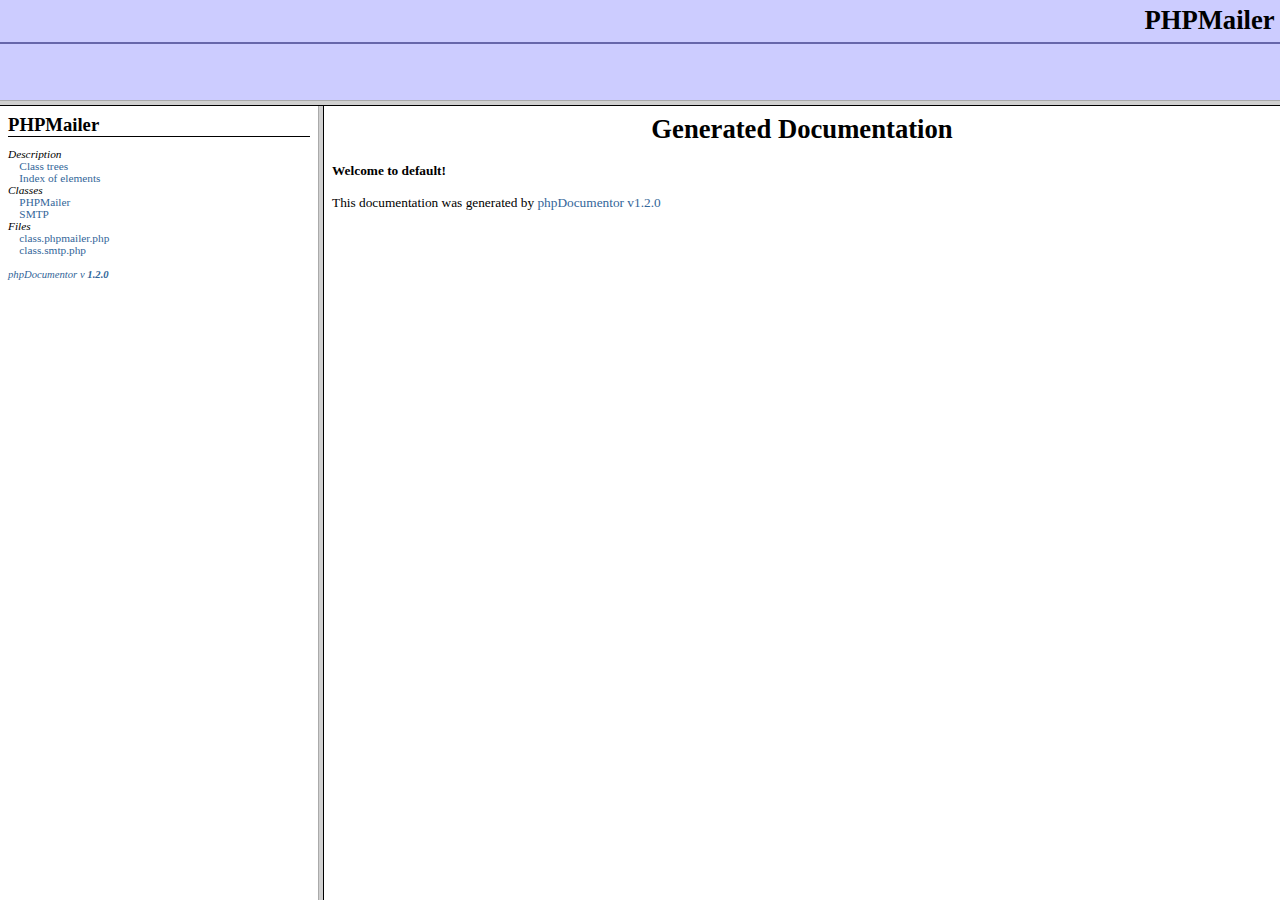
<file: mailer/phpdoc/index.html>
<?xml version="1.0" encoding="iso-8859-1"?>
<!DOCTYPE html 
     PUBLIC "-//W3C//DTD XHTML 1.0 Transitional//FR"
     "http://www.w3.org/TR/xhtml1/DTD/xhtml1-frameset.dtd">
   <html xmlns="http://www.w3.org/1999/xhtml">
<head>
	<!-- Generated by phpDocumentor on Mon, 28 Jul 2003 23:25:49 -0400  -->
  <title>Generated Documentation</title>
  <meta http-equiv='Content-Type' content='text/html; charset=iso-8859-1'/>
</head>

<FRAMESET rows='100,*'>
	<FRAME src='packages.html' name='left_top' frameborder="1" bordercolor="#999999">
	<FRAMESET cols='25%,*'>
		<FRAME src='li_PHPMailer.html' name='left_bottom' frameborder="1" bordercolor="#999999">
		<FRAME src='blank.html' name='right' frameborder="1" bordercolor="#999999">
	</FRAMESET>
	<NOFRAMES>
		<H2>Frame Alert</H2>
		<P>This document is designed to be viewed using the frames feature.
		If you see this message, you are using a non-frame-capable web client.</P>
	</NOFRAMES>
</FRAMESET>
</HTML>
</file>
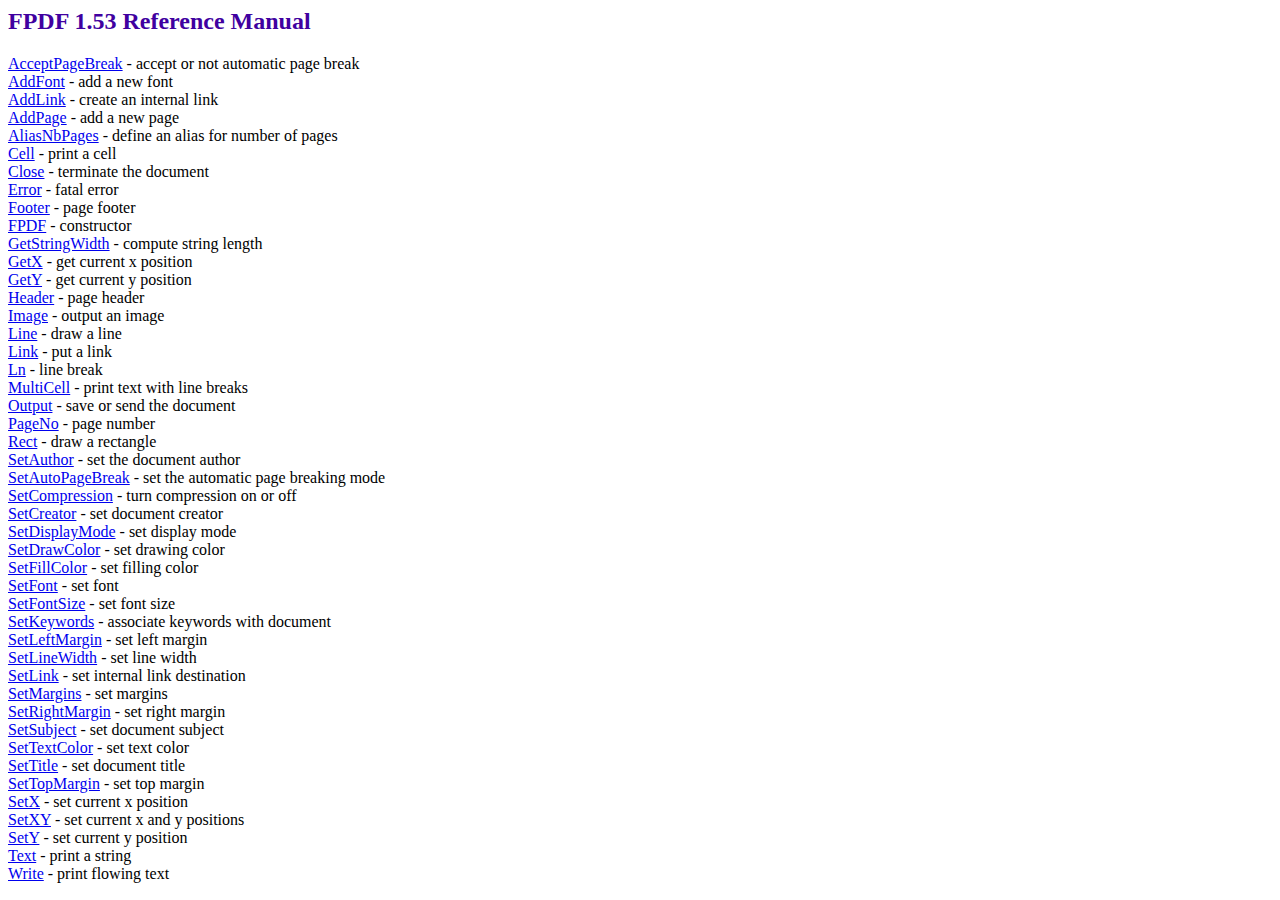
<file: pdf/doc/index.htm>
<!DOCTYPE html PUBLIC "-//W3C//DTD HTML 4.01 Transitional//EN">
<HTML>
<HEAD>
<META HTTP-EQUIV="Content-Type" CONTENT="text/html; charset=ISO-8859-1">
<TITLE>FPDF 1.53 Reference Manual</TITLE>
<LINK TYPE="text/css" REL="stylesheet" HREF="../fpdf.css">
</HEAD>
<BODY>
<H2>FPDF 1.53 Reference Manual</H2>
<A HREF="acceptpagebreak.htm">AcceptPageBreak</A> - accept or not automatic page break<BR>
<A HREF="addfont.htm">AddFont</A> - add a new font<BR>
<A HREF="addlink.htm">AddLink</A> - create an internal link<BR>
<A HREF="addpage.htm">AddPage</A> - add a new page<BR>
<A HREF="aliasnbpages.htm">AliasNbPages</A> - define an alias for number of pages<BR>
<A HREF="cell.htm">Cell</A> - print a cell<BR>
<A HREF="close.htm">Close</A> - terminate the document<BR>
<A HREF="error.htm">Error</A> - fatal error<BR>
<A HREF="footer.htm">Footer</A> - page footer<BR>
<A HREF="fpdf.htm">FPDF</A> - constructor<BR>
<A HREF="getstringwidth.htm">GetStringWidth</A> - compute string length<BR>
<A HREF="getx.htm">GetX</A> - get current x position<BR>
<A HREF="gety.htm">GetY</A> - get current y position<BR>
<A HREF="header.htm">Header</A> - page header<BR>
<A HREF="image.htm">Image</A> - output an image<BR>
<A HREF="line.htm">Line</A> - draw a line<BR>
<A HREF="link.htm">Link</A> - put a link<BR>
<A HREF="ln.htm">Ln</A> - line break<BR>
<A HREF="multicell.htm">MultiCell</A> - print text with line breaks<BR>
<A HREF="output.htm">Output</A> - save or send the document<BR>
<A HREF="pageno.htm">PageNo</A> - page number<BR>
<A HREF="rect.htm">Rect</A> - draw a rectangle<BR>
<A HREF="setauthor.htm">SetAuthor</A> - set the document author<BR>
<A HREF="setautopagebreak.htm">SetAutoPageBreak</A> - set the automatic page breaking mode<BR>
<A HREF="setcompression.htm">SetCompression</A> - turn compression on or off<BR>
<A HREF="setcreator.htm">SetCreator</A> - set document creator<BR>
<A HREF="setdisplaymode.htm">SetDisplayMode</A> - set display mode<BR>
<A HREF="setdrawcolor.htm">SetDrawColor</A> - set drawing color<BR>
<A HREF="setfillcolor.htm">SetFillColor</A> - set filling color<BR>
<A HREF="setfont.htm">SetFont</A> - set font<BR>
<A HREF="setfontsize.htm">SetFontSize</A> - set font size<BR>
<A HREF="setkeywords.htm">SetKeywords</A> - associate keywords with document<BR>
<A HREF="setleftmargin.htm">SetLeftMargin</A> - set left margin<BR>
<A HREF="setlinewidth.htm">SetLineWidth</A> - set line width<BR>
<A HREF="setlink.htm">SetLink</A> - set internal link destination<BR>
<A HREF="setmargins.htm">SetMargins</A> - set margins<BR>
<A HREF="setrightmargin.htm">SetRightMargin</A> - set right margin<BR>
<A HREF="setsubject.htm">SetSubject</A> - set document subject<BR>
<A HREF="settextcolor.htm">SetTextColor</A> - set text color<BR>
<A HREF="settitle.htm">SetTitle</A> - set document title<BR>
<A HREF="settopmargin.htm">SetTopMargin</A> - set top margin<BR>
<A HREF="setx.htm">SetX</A> - set current x position<BR>
<A HREF="setxy.htm">SetXY</A> - set current x and y positions<BR>
<A HREF="sety.htm">SetY</A> - set current y position<BR>
<A HREF="text.htm">Text</A> - print a string<BR>
<A HREF="write.htm">Write</A> - print flowing text<BR>
</BODY>
</HTML>
</file>
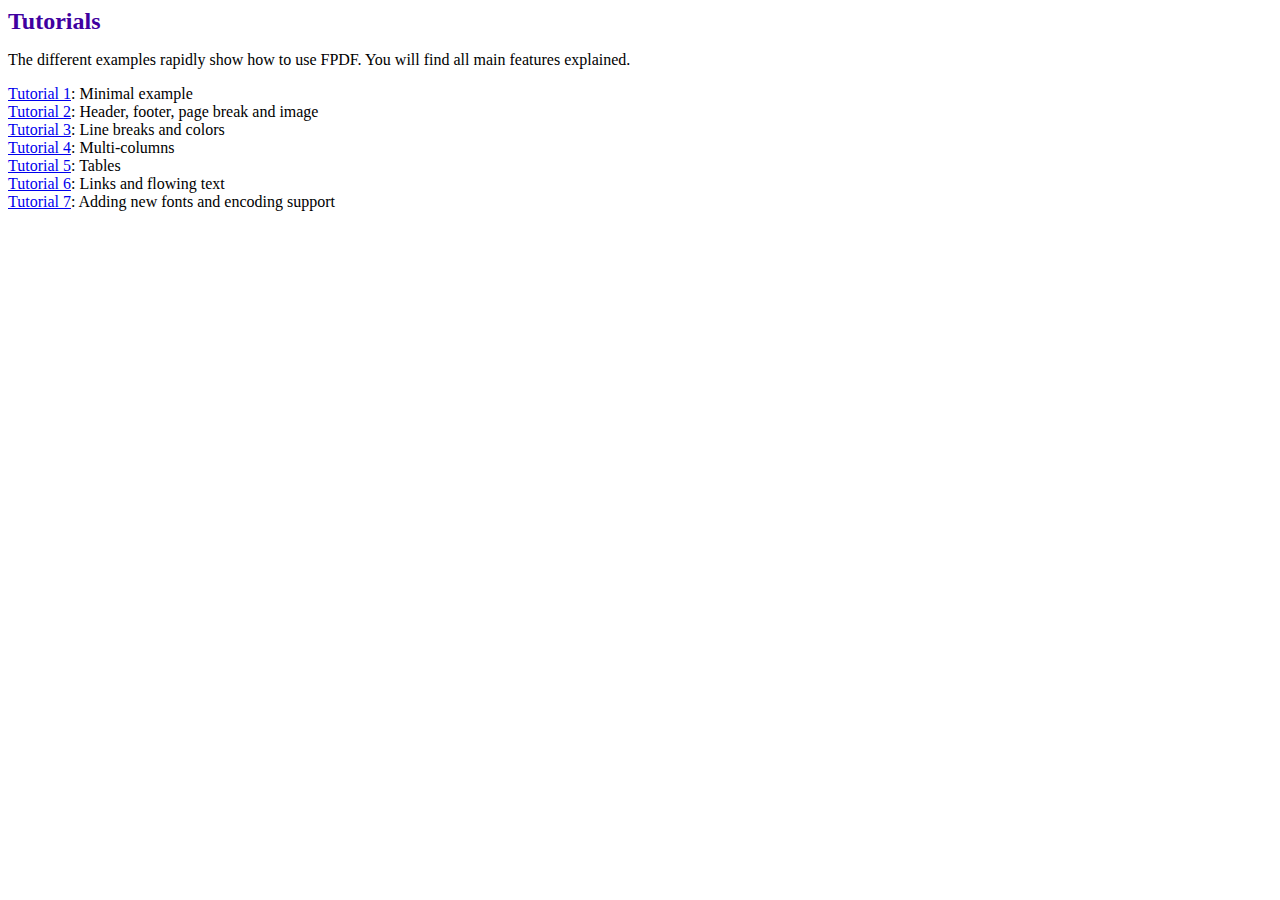
<file: pdf/tutorial/index.htm>
<!DOCTYPE html PUBLIC "-//W3C//DTD HTML 4.01 Transitional//EN">
<html>
<head>
<meta http-equiv="Content-Type" content="text/html; charset=ISO-8859-1">
<title>Tutorials</title>
<link type="text/css" rel="stylesheet" href="../fpdf.css">
</head>
<body>
<h1>Tutorials</h1>
<p>The different examples rapidly show how to use FPDF. You will find all main features explained.</p>
<ul style="list-style-type:none; margin-left:0; padding-left:0">
<li><a href="tuto1.htm">Tutorial 1</a>: Minimal example</li>
<li><a href="tuto2.htm">Tutorial 2</a>: Header, footer, page break and image</li>
<li><a href="tuto3.htm">Tutorial 3</a>: Line breaks and colors</li>
<li><a href="tuto4.htm">Tutorial 4</a>: Multi-columns</li>
<li><a href="tuto5.htm">Tutorial 5</a>: Tables</li>
<li><a href="tuto6.htm">Tutorial 6</a>: Links and flowing text</li>
<li><a href="tuto7.htm">Tutorial 7</a>: Adding new fonts and encoding support</li>
</UL>
</body>
</html>
</file>
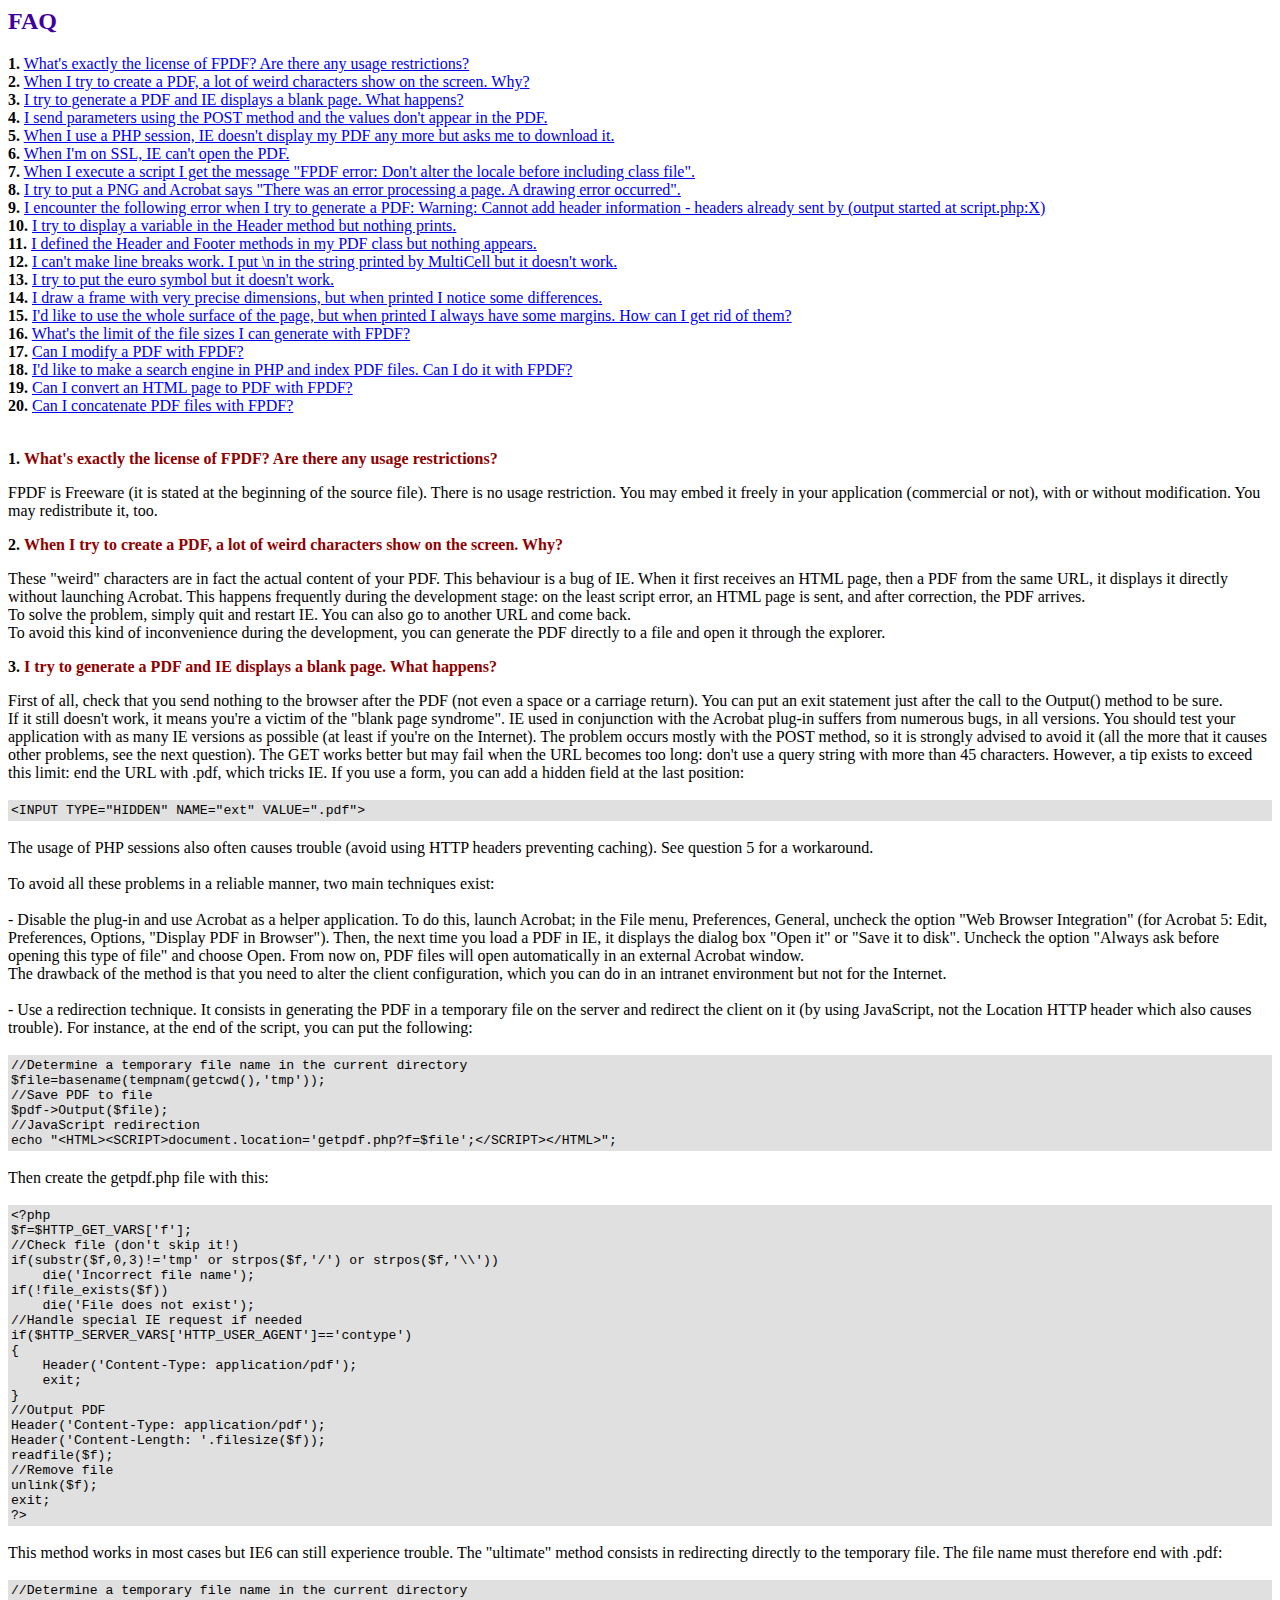
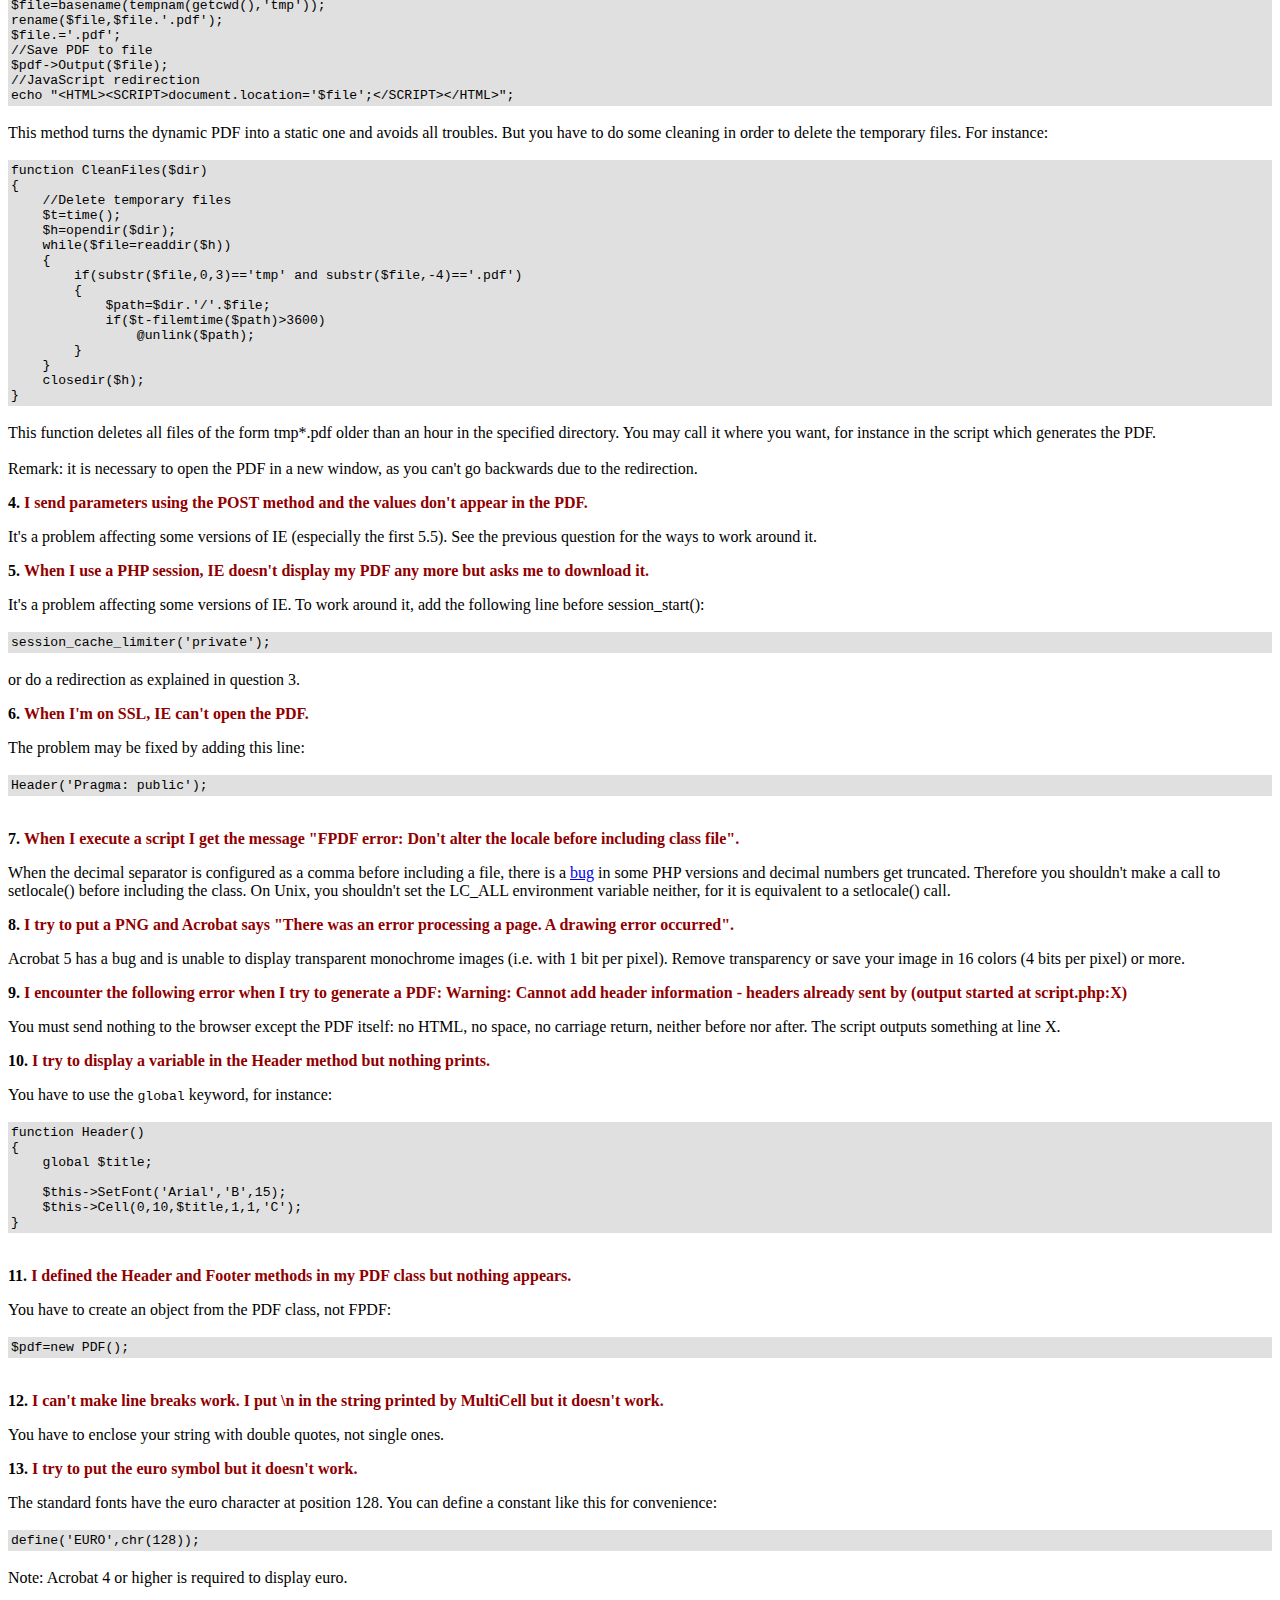
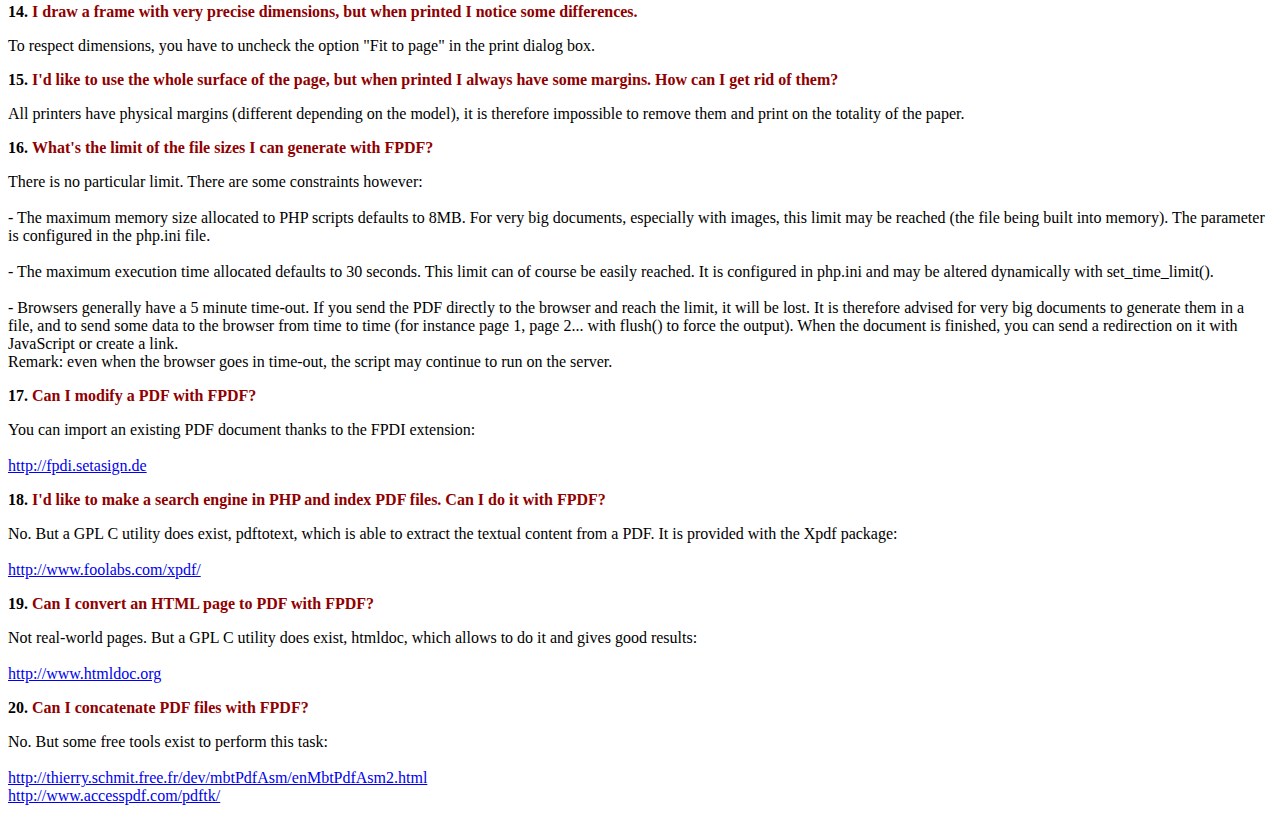
<file: pdf/FAQ.htm>
<!DOCTYPE html PUBLIC "-//W3C//DTD HTML 4.01 Transitional//EN">
<HTML>
<HEAD>
<META HTTP-EQUIV="Content-Type" CONTENT="text/html; charset=ISO-8859-1">
<TITLE>FAQ</TITLE>
<LINK TYPE="text/css" REL="stylesheet" HREF="fpdf.css">
</HEAD>
<BODY>
<H2>FAQ</H2>
<UL STYLE="list-style-type:none; margin-left:0; padding-left:0; margin-bottom:2.2em">
<LI><B>1.</B> <A HREF='#1'>What's exactly the license of FPDF? Are there any usage restrictions?</A>
<LI><B>2.</B> <A HREF='#2'>When I try to create a PDF, a lot of weird characters show on the screen. Why?</A>
<LI><B>3.</B> <A HREF='#3'>I try to generate a PDF and IE displays a blank page. What happens?</A>
<LI><B>4.</B> <A HREF='#4'>I send parameters using the POST method and the values don't appear in the PDF.</A>
<LI><B>5.</B> <A HREF='#5'>When I use a PHP session, IE doesn't display my PDF any more but asks me to download it.</A>
<LI><B>6.</B> <A HREF='#6'>When I'm on SSL, IE can't open the PDF.</A>
<LI><B>7.</B> <A HREF='#7'>When I execute a script I get the message "FPDF error: Don't alter the locale before including class file".</A>
<LI><B>8.</B> <A HREF='#8'>I try to put a PNG and Acrobat says "There was an error processing a page. A drawing error occurred".</A>
<LI><B>9.</B> <A HREF='#9'>I encounter the following error when I try to generate a PDF: Warning: Cannot add header information - headers already sent by (output started at script.php:X)</A>
<LI><B>10.</B> <A HREF='#10'>I try to display a variable in the Header method but nothing prints.</A>
<LI><B>11.</B> <A HREF='#11'>I defined the Header and Footer methods in my PDF class but nothing appears.</A>
<LI><B>12.</B> <A HREF='#12'>I can't make line breaks work. I put \n in the string printed by MultiCell but it doesn't work.</A>
<LI><B>13.</B> <A HREF='#13'>I try to put the euro symbol but it doesn't work.</A>
<LI><B>14.</B> <A HREF='#14'>I draw a frame with very precise dimensions, but when printed I notice some differences.</A>
<LI><B>15.</B> <A HREF='#15'>I'd like to use the whole surface of the page, but when printed I always have some margins. How can I get rid of them?</A>
<LI><B>16.</B> <A HREF='#16'>What's the limit of the file sizes I can generate with FPDF?</A>
<LI><B>17.</B> <A HREF='#17'>Can I modify a PDF with FPDF?</A>
<LI><B>18.</B> <A HREF='#18'>I'd like to make a search engine in PHP and index PDF files. Can I do it with FPDF?</A>
<LI><B>19.</B> <A HREF='#19'>Can I convert an HTML page to PDF with FPDF?</A>
<LI><B>20.</B> <A HREF='#20'>Can I concatenate PDF files with FPDF?</A>
</UL>
<P><A NAME='1'><B>1.</B></A> <SPAN CLASS='st'>What's exactly the license of FPDF? Are there any usage restrictions?</SPAN></P>
FPDF is Freeware (it is stated at the beginning of the source file). There is no usage
restriction. You may embed it freely in your application (commercial or not), with or
without modification. You may redistribute it, too.
<P><A NAME='2'><B>2.</B></A> <SPAN CLASS='st'>When I try to create a PDF, a lot of weird characters show on the screen. Why?</SPAN></P>
These "weird" characters are in fact the actual content of your PDF. This behaviour is a bug of
IE. When it first receives an HTML page, then a PDF from the same URL, it displays it directly
without launching Acrobat. This happens frequently during the development stage: on the least
script error, an HTML page is sent, and after correction, the PDF arrives.
<BR>
To solve the problem, simply quit and restart IE. You can also go to another URL and come
back.
<BR>
To avoid this kind of inconvenience during the development, you can generate the PDF directly
to a file and open it through the explorer.
<P><A NAME='3'><B>3.</B></A> <SPAN CLASS='st'>I try to generate a PDF and IE displays a blank page. What happens?</SPAN></P>
First of all, check that you send nothing to the browser after the PDF (not even a space or a
carriage return). You can put an exit statement just after the call to the Output() method to
be sure.
<BR>
If it still doesn't work, it means you're a victim of the "blank page syndrome". IE used in
conjunction with the Acrobat plug-in suffers from numerous bugs, in all versions. You should
test your application with as many IE versions as possible (at least if you're on the Internet).
The problem occurs mostly with the POST method, so it is strongly advised to avoid it (all the
more that it causes other problems, see the next question). The GET works better but may fail
when the URL becomes too long: don't use a query string with more than 45 characters. However, a
tip exists to exceed this limit: end the URL with .pdf, which tricks IE. If you use a form, you
can add a hidden field at the last position:
<BR>
<BR>
<TABLE WIDTH="100%" BGCOLOR="#E0E0E0"><TR><TD>
<TT>
&lt;INPUT TYPE=&quot;HIDDEN&quot; NAME=&quot;ext&quot; VALUE=&quot;.pdf&quot;&gt;
</TT>
</TD></TR></TABLE><BR>
The usage of PHP sessions also often causes trouble (avoid using HTTP headers preventing caching).
See question 5 for a workaround.
<BR>
<BR>
To avoid all these problems in a reliable manner, two main techniques exist:
<BR>
<BR>
- Disable the plug-in and use Acrobat as a helper application. To do this, launch Acrobat; in
the File menu, Preferences, General, uncheck the option "Web Browser Integration" (for Acrobat
5: Edit, Preferences, Options, "Display PDF in Browser"). Then, the next time you load a PDF in
IE, it displays the dialog box "Open it" or "Save it to disk". Uncheck the option "Always ask
before opening this type of file" and choose Open. From now on, PDF files will open
automatically in an external Acrobat window.
<BR>
The drawback of the method is that you need to alter the client configuration, which you can do
in an intranet environment but not for the Internet.
<BR>
<BR>
- Use a redirection technique. It consists in generating the PDF in a temporary file on the
server and redirect the client on it (by using JavaScript, not the Location HTTP header which
also causes trouble). For instance, at the end of the script, you can put the following:
<BR>
<BR>
<TABLE WIDTH="100%" BGCOLOR="#E0E0E0"><TR><TD>
<TT>
//Determine a temporary file name in the current directory<BR>
$file=basename(tempnam(getcwd(),'tmp'));<BR>
//Save PDF to file<BR>
$pdf-&gt;Output($file);<BR>
//JavaScript redirection<BR>
echo &quot;&lt;HTML&gt;&lt;SCRIPT&gt;document.location='getpdf.php?f=$file';&lt;/SCRIPT&gt;&lt;/HTML&gt;&quot;;
</TT>
</TD></TR></TABLE><BR>
Then create the getpdf.php file with this:
<BR>
<BR>
<TABLE WIDTH="100%" BGCOLOR="#E0E0E0"><TR><TD>
<TT>
&lt;?php<BR>
$f=$HTTP_GET_VARS['f'];<BR>
//Check file (don't skip it!)<BR>
if(substr($f,0,3)!='tmp' or strpos($f,'/') or strpos($f,'\\'))<BR>
&nbsp;&nbsp;&nbsp;&nbsp;die('Incorrect file name');<BR>
if(!file_exists($f))<BR>
&nbsp;&nbsp;&nbsp;&nbsp;die('File does not exist');<BR>
//Handle special IE request if needed<BR>
if($HTTP_SERVER_VARS['HTTP_USER_AGENT']=='contype')<BR>
{<BR>
&nbsp;&nbsp;&nbsp;&nbsp;Header('Content-Type: application/pdf');<BR>
&nbsp;&nbsp;&nbsp;&nbsp;exit;<BR>
}<BR>
//Output PDF<BR>
Header('Content-Type: application/pdf');<BR>
Header('Content-Length: '.filesize($f));<BR>
readfile($f);<BR>
//Remove file<BR>
unlink($f);<BR>
exit;<BR>
?&gt;
</TT>
</TD></TR></TABLE><BR>
This method works in most cases but IE6 can still experience trouble. The "ultimate" method
consists in redirecting directly to the temporary file. The file name must therefore end with .pdf:
<BR>
<BR>
<TABLE WIDTH="100%" BGCOLOR="#E0E0E0"><TR><TD>
<TT>
//Determine a temporary file name in the current directory<BR>
$file=basename(tempnam(getcwd(),'tmp'));<BR>
rename($file,$file.'.pdf');<BR>
$file.='.pdf';<BR>
//Save PDF to file<BR>
$pdf-&gt;Output($file);<BR>
//JavaScript redirection<BR>
echo &quot;&lt;HTML&gt;&lt;SCRIPT&gt;document.location='$file';&lt;/SCRIPT&gt;&lt;/HTML&gt;&quot;;
</TT>
</TD></TR></TABLE><BR>
This method turns the dynamic PDF into a static one and avoids all troubles. But you have to do
some cleaning in order to delete the temporary files. For instance:
<BR>
<BR>
<TABLE WIDTH="100%" BGCOLOR="#E0E0E0"><TR><TD>
<TT>
function CleanFiles($dir)<BR>
{<BR>
&nbsp;&nbsp;&nbsp;&nbsp;//Delete temporary files<BR>
&nbsp;&nbsp;&nbsp;&nbsp;$t=time();<BR>
&nbsp;&nbsp;&nbsp;&nbsp;$h=opendir($dir);<BR>
&nbsp;&nbsp;&nbsp;&nbsp;while($file=readdir($h))<BR>
&nbsp;&nbsp;&nbsp;&nbsp;{<BR>
&nbsp;&nbsp;&nbsp;&nbsp;&nbsp;&nbsp;&nbsp;&nbsp;if(substr($file,0,3)=='tmp' and substr($file,-4)=='.pdf')<BR>
&nbsp;&nbsp;&nbsp;&nbsp;&nbsp;&nbsp;&nbsp;&nbsp;{<BR>
&nbsp;&nbsp;&nbsp;&nbsp;&nbsp;&nbsp;&nbsp;&nbsp;&nbsp;&nbsp;&nbsp;&nbsp;$path=$dir.'/'.$file;<BR>
&nbsp;&nbsp;&nbsp;&nbsp;&nbsp;&nbsp;&nbsp;&nbsp;&nbsp;&nbsp;&nbsp;&nbsp;if($t-filemtime($path)&gt;3600)<BR>
&nbsp;&nbsp;&nbsp;&nbsp;&nbsp;&nbsp;&nbsp;&nbsp;&nbsp;&nbsp;&nbsp;&nbsp;&nbsp;&nbsp;&nbsp;&nbsp;@unlink($path);<BR>
&nbsp;&nbsp;&nbsp;&nbsp;&nbsp;&nbsp;&nbsp;&nbsp;}<BR>
&nbsp;&nbsp;&nbsp;&nbsp;}<BR>
&nbsp;&nbsp;&nbsp;&nbsp;closedir($h);<BR>
}
</TT>
</TD></TR></TABLE><BR>
This function deletes all files of the form tmp*.pdf older than an hour in the specified
directory. You may call it where you want, for instance in the script which generates the PDF.
<BR>
<BR>
Remark: it is necessary to open the PDF in a new window, as you can't go backwards due to the
redirection.
<P><A NAME='4'><B>4.</B></A> <SPAN CLASS='st'>I send parameters using the POST method and the values don't appear in the PDF.</SPAN></P>
It's a problem affecting some versions of IE (especially the first 5.5). See the previous
question for the ways to work around it.
<P><A NAME='5'><B>5.</B></A> <SPAN CLASS='st'>When I use a PHP session, IE doesn't display my PDF any more but asks me to download it.</SPAN></P>
It's a problem affecting some versions of IE. To work around it, add the following line before
session_start():
<BR>
<BR>
<TABLE WIDTH="100%" BGCOLOR="#E0E0E0"><TR><TD>
<TT>
session_cache_limiter('private');
</TT>
</TD></TR></TABLE><BR>
or do a redirection as explained in question 3.
<P><A NAME='6'><B>6.</B></A> <SPAN CLASS='st'>When I'm on SSL, IE can't open the PDF.</SPAN></P>
The problem may be fixed by adding this line:<BR>
<BR>
<TABLE WIDTH="100%" BGCOLOR="#E0E0E0"><TR><TD>
<TT>
Header('Pragma: public');
</TT>
</TD></TR></TABLE><BR>

<P><A NAME='7'><B>7.</B></A> <SPAN CLASS='st'>When I execute a script I get the message "FPDF error: Don't alter the locale before including class file".</SPAN></P>
When the decimal separator is configured as a comma before including a file, there is a
<A HREF="http://bugs.php.net/bug.php?id=17105" TARGET="_blank">bug</A> in some PHP versions and decimal
numbers get truncated. Therefore you shouldn't make a call to setlocale() before including the class.
On Unix, you shouldn't set the LC_ALL environment variable neither, for it is equivalent to a
setlocale() call.
<P><A NAME='8'><B>8.</B></A> <SPAN CLASS='st'>I try to put a PNG and Acrobat says "There was an error processing a page. A drawing error occurred".</SPAN></P>
Acrobat 5 has a bug and is unable to display transparent monochrome images (i.e. with 1 bit per
pixel). Remove transparency or save your image in 16 colors (4 bits per pixel) or more.
<P><A NAME='9'><B>9.</B></A> <SPAN CLASS='st'>I encounter the following error when I try to generate a PDF: Warning: Cannot add header information - headers already sent by (output started at script.php:X)</SPAN></P>
You must send nothing to the browser except the PDF itself: no HTML, no space, no carriage return,
neither before nor after. The script outputs something at line X.
<P><A NAME='10'><B>10.</B></A> <SPAN CLASS='st'>I try to display a variable in the Header method but nothing prints.</SPAN></P>
You have to use the <TT>global</TT> keyword, for instance:
<BR>
<BR>
<TABLE WIDTH="100%" BGCOLOR="#E0E0E0"><TR><TD>
<TT>
function Header()<BR>
{<BR>
&nbsp;&nbsp;&nbsp;&nbsp;global $title;<BR>
<BR>
&nbsp;&nbsp;&nbsp;&nbsp;$this-&gt;SetFont('Arial','B',15);<BR>
&nbsp;&nbsp;&nbsp;&nbsp;$this-&gt;Cell(0,10,$title,1,1,'C');<BR>
}
</TT>
</TD></TR></TABLE><BR>

<P><A NAME='11'><B>11.</B></A> <SPAN CLASS='st'>I defined the Header and Footer methods in my PDF class but nothing appears.</SPAN></P>
You have to create an object from the PDF class, not FPDF:<BR>
<BR>
<TABLE WIDTH="100%" BGCOLOR="#E0E0E0"><TR><TD>
<TT>
$pdf=new PDF();
</TT>
</TD></TR></TABLE><BR>

<P><A NAME='12'><B>12.</B></A> <SPAN CLASS='st'>I can't make line breaks work. I put \n in the string printed by MultiCell but it doesn't work.</SPAN></P>
You have to enclose your string with double quotes, not single ones.
<P><A NAME='13'><B>13.</B></A> <SPAN CLASS='st'>I try to put the euro symbol but it doesn't work.</SPAN></P>
The standard fonts have the euro character at position 128. You can define a constant like this
for convenience:
<BR>
<BR>
<TABLE WIDTH="100%" BGCOLOR="#E0E0E0"><TR><TD>
<TT>
define('EURO',chr(128));
</TT>
</TD></TR></TABLE><BR>
Note: Acrobat 4 or higher is required to display euro.
<P><A NAME='14'><B>14.</B></A> <SPAN CLASS='st'>I draw a frame with very precise dimensions, but when printed I notice some differences.</SPAN></P>
To respect dimensions, you have to uncheck the option "Fit to page" in the print dialog box.
<P><A NAME='15'><B>15.</B></A> <SPAN CLASS='st'>I'd like to use the whole surface of the page, but when printed I always have some margins. How can I get rid of them?</SPAN></P>
All printers have physical margins (different depending on the model), it is therefore impossible
to remove them and print on the totality of the paper.
<P><A NAME='16'><B>16.</B></A> <SPAN CLASS='st'>What's the limit of the file sizes I can generate with FPDF?</SPAN></P>
There is no particular limit. There are some constraints however:
<BR>
<BR>
- The maximum memory size allocated to PHP scripts defaults to 8MB. For very big documents,
especially with images, this limit may be reached (the file being built into memory). The
parameter is configured in the php.ini file.
<BR>
<BR>
- The maximum execution time allocated defaults to 30 seconds. This limit can of course be easily
reached. It is configured in php.ini and may be altered dynamically with set_time_limit().
<BR>
<BR>
- Browsers generally have a 5 minute time-out. If you send the PDF directly to the browser and
reach the limit, it will be lost. It is therefore advised for very big documents to
generate them in a file, and to send some data to the browser from time to time (for instance
page 1, page 2... with flush() to force the output). When the document is finished, you can send
a redirection on it with JavaScript or create a link.
<BR>
Remark: even when the browser goes in time-out, the script may continue to run on the server.
<P><A NAME='17'><B>17.</B></A> <SPAN CLASS='st'>Can I modify a PDF with FPDF?</SPAN></P>
You can import an existing PDF document thanks to the FPDI extension:<BR>
<BR>
<A HREF="http://fpdi.setasign.de" TARGET="_blank">http://fpdi.setasign.de</A>
<P><A NAME='18'><B>18.</B></A> <SPAN CLASS='st'>I'd like to make a search engine in PHP and index PDF files. Can I do it with FPDF?</SPAN></P>
No. But a GPL C utility does exist, pdftotext, which is able to extract the textual content from
a PDF. It is provided with the Xpdf package:<BR>
<BR>
<A HREF="http://www.foolabs.com/xpdf/" TARGET="_blank">http://www.foolabs.com/xpdf/</A>
<P><A NAME='19'><B>19.</B></A> <SPAN CLASS='st'>Can I convert an HTML page to PDF with FPDF?</SPAN></P>
Not real-world pages. But a GPL C utility does exist, htmldoc, which allows to do it and gives good results:<BR>
<BR>
<A HREF="http://www.htmldoc.org" TARGET="_blank">http://www.htmldoc.org</A>
<P><A NAME='20'><B>20.</B></A> <SPAN CLASS='st'>Can I concatenate PDF files with FPDF?</SPAN></P>
No. But some free tools exist to perform this task:<BR>
<BR>
<A HREF="http://thierry.schmit.free.fr/dev/mbtPdfAsm/enMbtPdfAsm2.html" TARGET="_blank">http://thierry.schmit.free.fr/dev/mbtPdfAsm/enMbtPdfAsm2.html</A><BR>
<A HREF="http://www.accesspdf.com/pdftk/" TARGET="_blank">http://www.accesspdf.com/pdftk/</A>
</BODY>
</HTML>
</file>
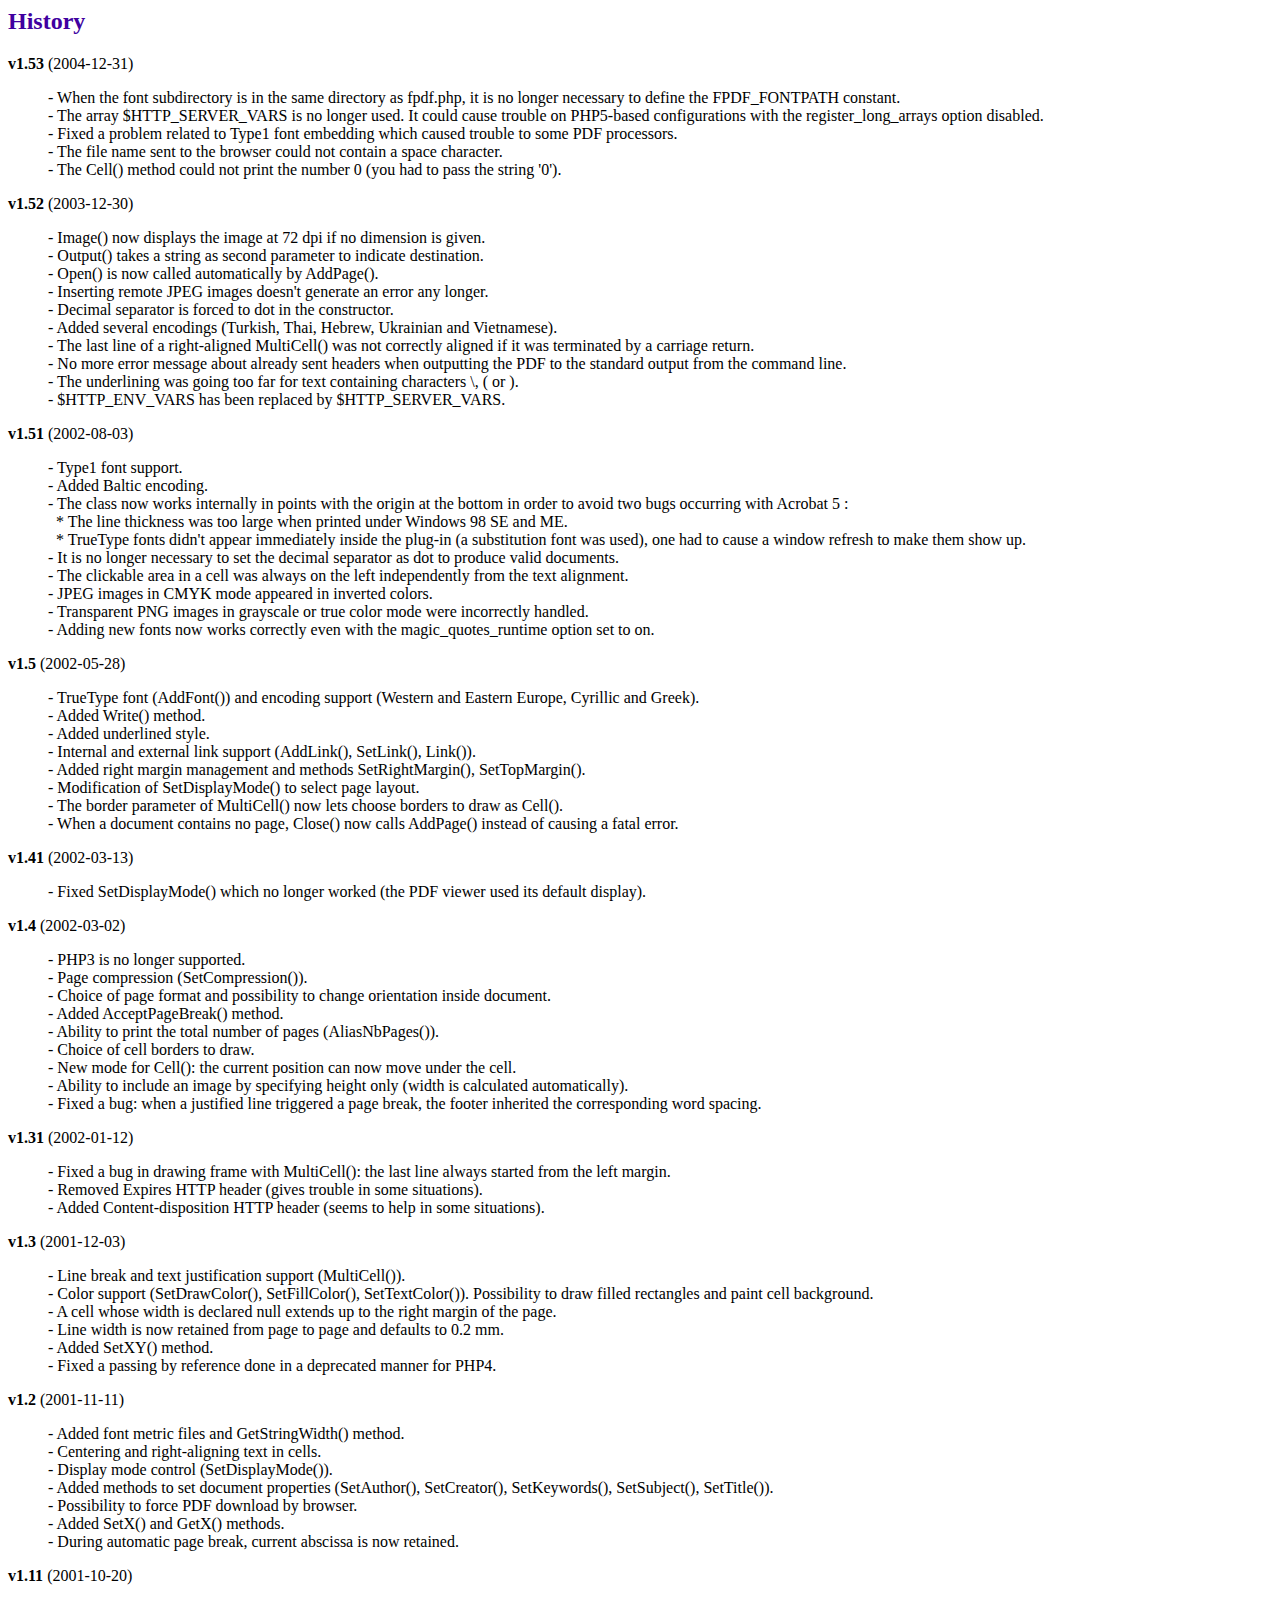
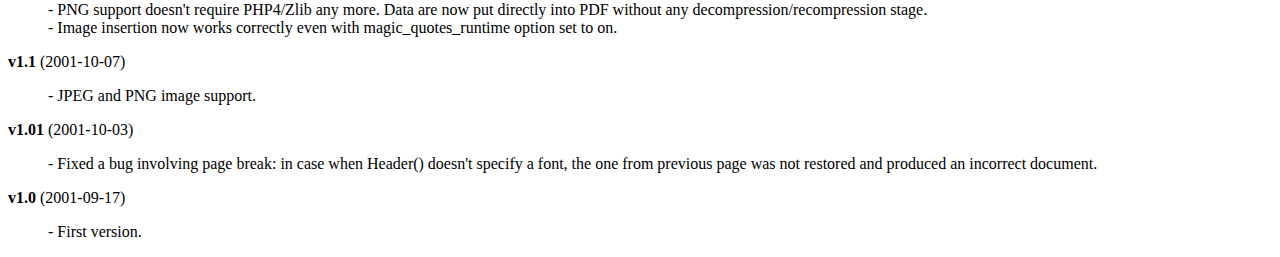
<file: pdf/histo.htm>
<HTML>
<HEAD>
<META HTTP-EQUIV="Content-Type" CONTENT="text/html; charset=ISO-8859-1">
<TITLE>History</TITLE>
<LINK TYPE="text/css" REL="stylesheet" HREF="fpdf.css">
</HEAD>
<BODY>
<H2>History</H2>
<B>v1.53</B> (2004-12-31)
<BLOCKQUOTE>
- When the font subdirectory is in the same directory as fpdf.php, it is no longer necessary to define the FPDF_FONTPATH constant.<BR>
- The array $HTTP_SERVER_VARS is no longer used. It could cause trouble on PHP5-based configurations with the register_long_arrays option disabled.<BR>
- Fixed a problem related to Type1 font embedding which caused trouble to some PDF processors.<BR>
- The file name sent to the browser could not contain a space character.<BR>
- The Cell() method could not print the number 0 (you had to pass the string '0').<BR>
</BLOCKQUOTE>
<B>v1.52</B> (2003-12-30)
<BLOCKQUOTE>
- Image() now displays the image at 72 dpi if no dimension is given.<BR>
- Output() takes a string as second parameter to indicate destination.<BR>
- Open() is now called automatically by AddPage().<BR>
- Inserting remote JPEG images doesn't generate an error any longer.<BR>
- Decimal separator is forced to dot in the constructor.<BR>
- Added several encodings (Turkish, Thai, Hebrew, Ukrainian and Vietnamese).<BR>
- The last line of a right-aligned MultiCell() was not correctly aligned if it was terminated by a carriage return.<BR>
- No more error message about already sent headers when outputting the PDF to the standard output from the command line.<BR>
- The underlining was going too far for text containing characters \, ( or ).<BR>
- $HTTP_ENV_VARS has been replaced by $HTTP_SERVER_VARS.<BR>
</BLOCKQUOTE>
<B>v1.51</B> (2002-08-03)
<BLOCKQUOTE>
- Type1 font support.<BR>
- Added Baltic encoding.<BR>
- The class now works internally in points with the origin at the bottom in order to avoid two bugs occurring with Acrobat 5 :<BR>&nbsp;&nbsp;* The line thickness was too large when printed under Windows 98 SE and ME.<BR>&nbsp;&nbsp;* TrueType fonts didn't appear immediately inside the plug-in (a substitution font was used), one had to cause a window refresh to make them show up.<BR>
- It is no longer necessary to set the decimal separator as dot to produce valid documents.<BR>
- The clickable area in a cell was always on the left independently from the text alignment.<BR>
- JPEG images in CMYK mode appeared in inverted colors.<BR>
- Transparent PNG images in grayscale or true color mode were incorrectly handled.<BR>
- Adding new fonts now works correctly even with the magic_quotes_runtime option set to on.<BR>
</BLOCKQUOTE>
<B>v1.5</B> (2002-05-28)
<BLOCKQUOTE>
- TrueType font (AddFont()) and encoding support (Western and Eastern Europe, Cyrillic and Greek).<BR>
- Added Write() method.<BR>
- Added underlined style.<BR>
- Internal and external link support (AddLink(), SetLink(), Link()).<BR>
- Added right margin management and methods SetRightMargin(), SetTopMargin().<BR>
- Modification of SetDisplayMode() to select page layout.<BR>
- The border parameter of MultiCell() now lets choose borders to draw as Cell().<BR>
- When a document contains no page, Close() now calls AddPage() instead of causing a fatal error.<BR>
</BLOCKQUOTE>
<B>v1.41</B> (2002-03-13)
<BLOCKQUOTE>
- Fixed SetDisplayMode() which no longer worked (the PDF viewer used its default display).<BR>
</BLOCKQUOTE>
<B>v1.4</B> (2002-03-02)
<BLOCKQUOTE>
- PHP3 is no longer supported.<BR>
- Page compression (SetCompression()).<BR>
- Choice of page format and possibility to change orientation inside document.<BR>
- Added AcceptPageBreak() method.<BR>
- Ability to print the total number of pages (AliasNbPages()).<BR>
- Choice of cell borders to draw.<BR>
- New mode for Cell(): the current position can now move under the cell.<BR>
- Ability to include an image by specifying height only (width is calculated automatically).<BR>
- Fixed a bug: when a justified line triggered a page break, the footer inherited the corresponding word spacing.<BR>
</BLOCKQUOTE>
<B>v1.31</B> (2002-01-12)
<BLOCKQUOTE>
- Fixed a bug in drawing frame with MultiCell(): the last line always started from the left margin.<BR>
- Removed Expires HTTP header (gives trouble in some situations).<BR>
- Added Content-disposition HTTP header (seems to help in some situations).<BR>
</BLOCKQUOTE>
<B>v1.3</B> (2001-12-03)
<BLOCKQUOTE>
- Line break and text justification support (MultiCell()).<BR>
- Color support (SetDrawColor(), SetFillColor(), SetTextColor()). Possibility to draw filled rectangles and paint cell background.<BR>
- A cell whose width is declared null extends up to the right margin of the page.<BR>
- Line width is now retained from page to page and defaults to 0.2 mm.<BR>
- Added SetXY() method.<BR>
- Fixed a passing by reference done in a deprecated manner for PHP4.<BR>
</BLOCKQUOTE>
<B>v1.2</B> (2001-11-11)
<BLOCKQUOTE>
- Added font metric files and GetStringWidth() method.<BR>
- Centering and right-aligning text in cells.<BR>
- Display mode control (SetDisplayMode()).<BR>
- Added methods to set document properties (SetAuthor(), SetCreator(), SetKeywords(), SetSubject(), SetTitle()).<BR>
- Possibility to force PDF download by browser.<BR>
- Added SetX() and GetX() methods.<BR>
- During automatic page break, current abscissa is now retained.<BR>
</BLOCKQUOTE>
<B>v1.11</B> (2001-10-20)
<BLOCKQUOTE>
- PNG support doesn't require PHP4/Zlib any more. Data are now put directly into PDF without any decompression/recompression stage.<BR>
- Image insertion now works correctly even with magic_quotes_runtime option set to on.<BR>
</BLOCKQUOTE>
<B>v1.1</B> (2001-10-07)
<BLOCKQUOTE>
- JPEG and PNG image support.<BR>
</BLOCKQUOTE>
<B>v1.01</B> (2001-10-03)
<BLOCKQUOTE>
- Fixed a bug involving page break: in case when Header() doesn't specify a font, the one from previous page was not restored and produced an incorrect document.<BR>
</BLOCKQUOTE>
<B>v1.0</B> (2001-09-17)
<BLOCKQUOTE>
- First version.<BR>
</BLOCKQUOTE>
</BODY>
</HTML>
</file>
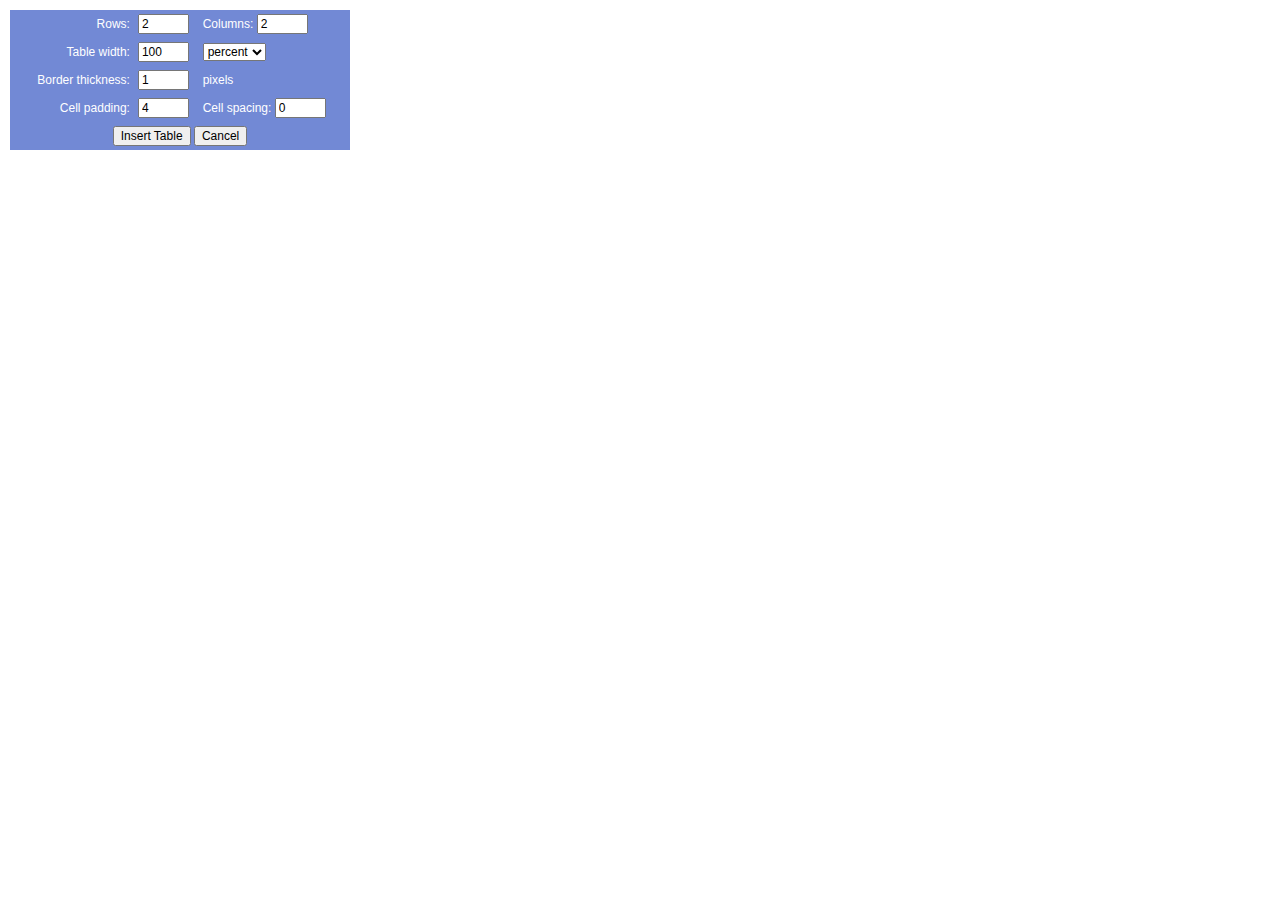
<file: rtf/insert_table.htm>
<!DOCTYPE HTML PUBLIC "-//W3C//DTD HTML 4.01 Transitional//EN">

<html>
<head>
	<title>Insert Table</title>
	<meta http-equiv="Content-Type" content="text/html; charset=utf-8">
	<link href="../css/verdana.css" rel="stylesheet" type="text/css" />
<link href="../css/sddm.css" rel="stylesheet" type="text/css" />
<script language="JavaScript" type="text/javascript">
<!--
function AddTable() {
	var widthType = (document.tableForm.widthType.value == "pixels") ? "" : "%";
	var html = '<table border="' + document.tableForm.border.value + '" cellpadding="' + document.tableForm.padding.value + '" ';
	
	html += 'cellspacing="' + document.tableForm.spacing.value + '" width="' + document.tableForm.width.value + widthType + '">\n';
	for (var rows = 0; rows < document.tableForm.rows.value; rows++) {
		html += "<tr>\n";
		for (cols = 0; cols < document.tableForm.columns.value; cols++) {
			html += "<td>&nbsp;</td>\n";
		}
		html+= "</tr>\n";
	}
	html += "</table>\n";
	
	window.opener.insertHTML(html);
	window.close();
}
//-->
</script>
</head>

<body style="margin: 10px; background: #ffffff;">

<form name="tableForm">
<table width="340" border="0" cellpadding="4" cellspacing="0" bgcolor="#7289D5">
	<tr>
		<td width="105" align="right">Rows:</td>
		<td width="24"><input name="rows" type="text" id="rows" value="2" size="4"></td>
		<td width="130" align="left">Columns: 
	  <input name="columns" type="text" id="columns" value="2" size="4"></td>
	</tr>
	<tr>
		<td align="right">Table width:</td>
		<td><input name="width" type="text" id="width" value="100" size="4"></td>
		<td align="left">
			<select name="widthType" id="widthType">
				<option value="pixels">pixels</option>
				<option value="percent" selected>percent</option>
			</select>
		</td>
	</tr>
	<tr>
		<td align="right">Border thickness:</td>
		<td><input name="border" type="text" id="border" value="1" size="4"></td>
		<td align="left">pixels</td>
	</tr>
	<tr>
		<td align="right">Cell padding:</td>
		<td><input name="padding" type="text" id="padding" value="4" size="4"></td>
		<td>Cell spacing: <input name="spacing" type="text" id="0" value="0" size="4"></td>
	</tr>
	<tr>
		<td colspan="3" align="center">
			<input type="button" value="Insert Table" onClick="AddTable();" />
			<input type="button" value="Cancel" onClick="window.close();" />
		</td>
	</tr>
</table>

</form>

</body>
</html>
</file>
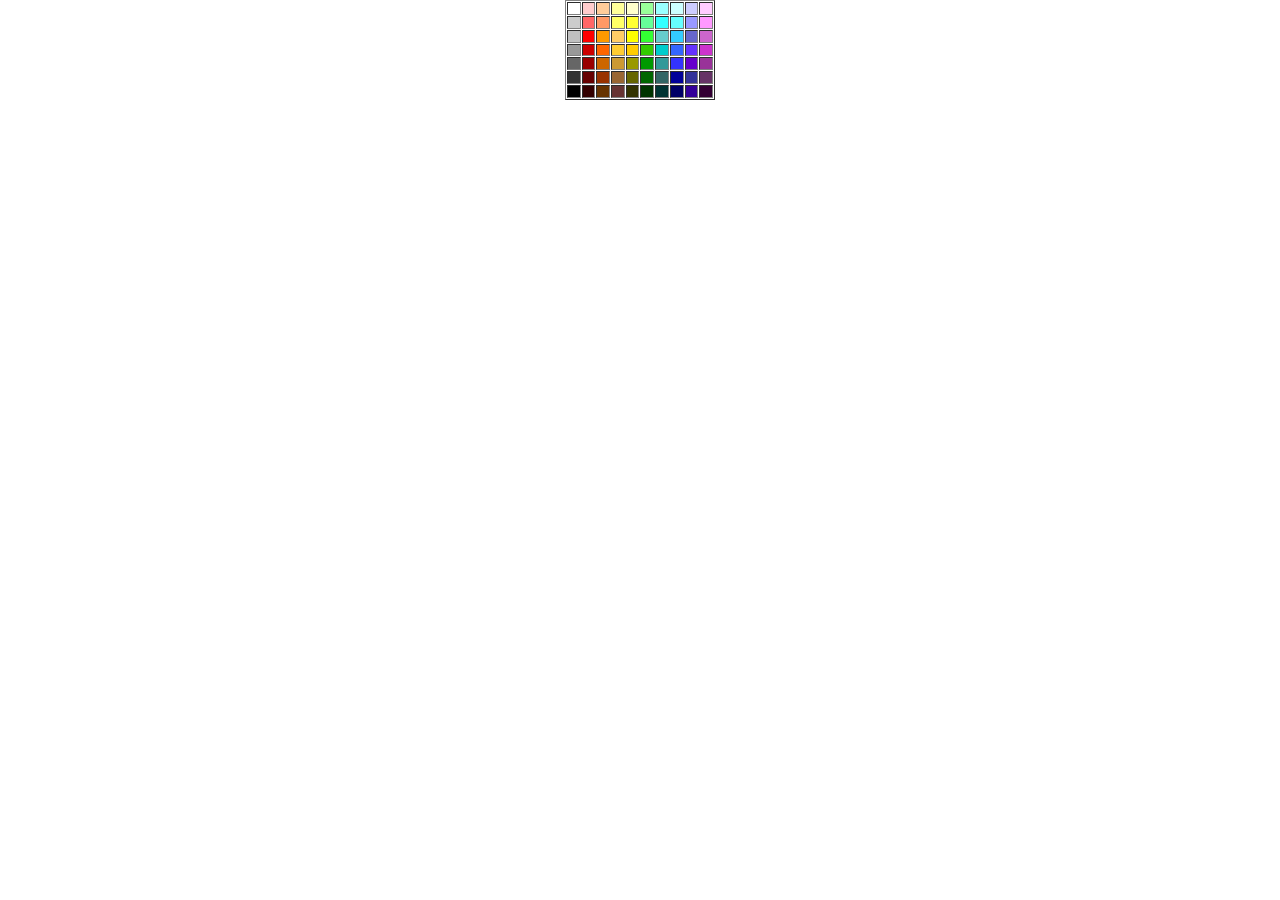
<file: rtf/palette.htm>
<!DOCTYPE HTML PUBLIC "-//W3C//DTD HTML 4.01 Transitional//EN">

<html>
<head>
	<title>Text Color</title>
	<script language="JavaScript" type="text/javascript">
	<!--
	function selectColor(color) {
		self.parent.setColor(color);
	}
	
	function InitColorPalette() {
		if (document.getElementsByTagName)
			var x = document.getElementsByTagName('TD');
		else if (document.all)
			var x = document.all.tags('TD');
		for (var i=0; i < x.length; i++) {
			x[i].onmouseover = over;
			x[i].onmouseout = out;
			x[i].onclick = click;
		}
	}
	
	function over() {
		this.style.border = '1px dotted white';
	}
	
	function out() {
		this.style.border = '1px solid gray';
	}
	
	function click() {
		selectColor(this.id);
	}
	//-->
	</script>
</head>
<body bgcolor="white" onLoad="InitColorPalette()" leftmargin="0" rightmargin="0" marginwidth="0" marginheight="0" topmargin="0" bottommargin="0">
<table width="150" height="100" cellpadding="0" cellspacing="1" border="1" align="center">
	<tr>
		<td id="#FFFFFF" bgcolor="#FFFFFF" width="10" height="10"><img width="1" height="1"></td>
		<td id="#FFCCCC" bgcolor="#FFCCCC" width="10" height="10"><img width="1" height="1"></td>
		<td id="#FFCC99" bgcolor="#FFCC99" width="10" height="10"><img width="1" height="1"></td>
		<td id="#FFFF99" bgcolor="#FFFF99" width="10" height="10"><img width="1" height="1"></td>
		<td id="#FFFFCC" bgcolor="#FFFFCC" width="10" height="10"><img width="1" height="1"></td>
		<td id="#99FF99" bgcolor="#99FF99" width="10" height="10"><img width="1" height="1"></td>
		<td id="#99FFFF" bgcolor="#99FFFF" width="10" height="10"><img width="1" height="1"></td>
		<td id="#CCFFFF" bgcolor="#CCFFFF" width="10" height="10"><img width="1" height="1"></td>
		<td id="#CCCCFF" bgcolor="#CCCCFF" width="10" height="10"><img width="1" height="1"></td>
		<td id="#FFCCFF" bgcolor="#FFCCFF" width="10" height="10"><img width="1" height="1"></td>
	</tr>
	<tr>
		<td id="#CCCCCC" bgcolor="#CCCCCC" width="10" height="10"><img width="1" height="1"></td>
		<td id="#FF6666" bgcolor="#FF6666" width="10" height="10"><img width="1" height="1"></td>
		<td id="#FF9966" bgcolor="#FF9966" width="10" height="10"><img width="1" height="1"></td>
		<td id="#FFFF66" bgcolor="#FFFF66" width="10" height="10"><img width="1" height="1"></td>
		<td id="#FFFF33" bgcolor="#FFFF33" width="10" height="10"><img width="1" height="1"></td>
		<td id="#66FF99" bgcolor="#66FF99" width="10" height="10"><img width="1" height="1"></td>
		<td id="#33FFFF" bgcolor="#33FFFF" width="10" height="10"><img width="1" height="1"></td>
		<td id="#66FFFF" bgcolor="#66FFFF" width="10" height="10"><img width="1" height="1"></td>
		<td id="#9999FF" bgcolor="#9999FF" width="10" height="10"><img width="1" height="1"></td>
		<td id="#FF99FF" bgcolor="#FF99FF" width="10" height="10"><img width="1" height="1"></td>
	</tr>
	<tr>
		<td id="#C0C0C0" bgcolor="#C0C0C0" width="10" height="10"><img width="1" height="1"></td>
		<td id="#FF0000" bgcolor="#FF0000" width="10" height="10"><img width="1" height="1"></td>
		<td id="#FF9900" bgcolor="#FF9900" width="10" height="10"><img width="1" height="1"></td>
		<td id="#FFCC66" bgcolor="#FFCC66" width="10" height="10"><img width="1" height="1"></td>
		<td id="#FFFF00" bgcolor="#FFFF00" width="10" height="10"><img width="1" height="1"></td>
		<td id="#33FF33" bgcolor="#33FF33" width="10" height="10"><img width="1" height="1"></td>
		<td id="#66CCCC" bgcolor="#66CCCC" width="10" height="10"><img width="1" height="1"></td>
		<td id="#33CCFF" bgcolor="#33CCFF" width="10" height="10"><img width="1" height="1"></td>
		<td id="#6666CC" bgcolor="#6666CC" width="10" height="10"><img width="1" height="1"></td>
		<td id="#CC66CC" bgcolor="#CC66CC" width="10" height="10"><img width="1" height="1"></td>
	</tr>
	<tr>
		<td id="#999999" bgcolor="#999999" width="10" height="10"><img width="1" height="1"></td>
		<td id="#CC0000" bgcolor="#CC0000" width="10" height="10"><img width="1" height="1"></td>
		<td id="#FF6600" bgcolor="#FF6600" width="10" height="10"><img width="1" height="1"></td>
		<td id="#FFCC33" bgcolor="#FFCC33" width="10" height="10"><img width="1" height="1"></td>
		<td id="#FFCC00" bgcolor="#FFCC00" width="10" height="10"><img width="1" height="1"></td>
		<td id="#33CC00" bgcolor="#33CC00" width="10" height="10"><img width="1" height="1"></td>
		<td id="#00CCCC" bgcolor="#00CCCC" width="10" height="10"><img width="1" height="1"></td>
		<td id="#3366FF" bgcolor="#3366FF" width="10" height="10"><img width="1" height="1"></td>
		<td id="#6633FF" bgcolor="#6633FF" width="10" height="10"><img width="1" height="1"></td>
		<td id="#CC33CC" bgcolor="#CC33CC" width="10" height="10"><img width="1" height="1"></td>
	</tr>
	<tr>
		<td id="#666666" bgcolor="#666666" width="10" height="10"><img width="1" height="1"></td>
		<td id="#990000" bgcolor="#990000" width="10" height="10"><img width="1" height="1"></td>
		<td id="#CC6600" bgcolor="#CC6600" width="10" height="10"><img width="1" height="1"></td>
		<td id="#CC9933" bgcolor="#CC9933" width="10" height="10"><img width="1" height="1"></td>
		<td id="#999900" bgcolor="#999900" width="10" height="10"><img width="1" height="1"></td>
		<td id="#009900" bgcolor="#009900" width="10" height="10"><img width="1" height="1"></td>
		<td id="#339999" bgcolor="#339999" width="10" height="10"><img width="1" height="1"></td>
		<td id="#3333FF" bgcolor="#3333FF" width="10" height="10"><img width="1" height="1"></td>
		<td id="#6600CC" bgcolor="#6600CC" width="10" height="10"><img width="1" height="1"></td>
		<td id="#993399" bgcolor="#993399" width="10" height="10"><img width="1" height="1"></td>
	</tr>
	<tr>
		<td id="#333333" bgcolor="#333333" width="10" height="10"><img width="1" height="1"></td>
		<td id="#660000" bgcolor="#660000" width="10" height="10"><img width="1" height="1"></td>
		<td id="#993300" bgcolor="#993300" width="10" height="10"><img width="1" height="1"></td>
		<td id="#996633" bgcolor="#996633" width="10" height="10"><img width="1" height="1"></td>
		<td id="#666600" bgcolor="#666600" width="10" height="10"><img width="1" height="1"></td>
		<td id="#006600" bgcolor="#006600" width="10" height="10"><img width="1" height="1"></td>
		<td id="#336666" bgcolor="#336666" width="10" height="10"><img width="1" height="1"></td>
		<td id="#000099" bgcolor="#000099" width="10" height="10"><img width="1" height="1"></td>
		<td id="#333399" bgcolor="#333399" width="10" height="10"><img width="1" height="1"></td>
		<td id="#663366" bgcolor="#663366" width="10" height="10"><img width="1" height="1"></td>
	</tr>
	<tr>
		<td id="#000000" bgcolor="#000000" width="10" height="10"><img width="1" height="1"></td>
		<td id="#330000" bgcolor="#330000" width="10" height="10"><img width="1" height="1"></td>
		<td id="#663300" bgcolor="#663300" width="10" height="10"><img width="1" height="1"></td>
		<td id="#663333" bgcolor="#663333" width="10" height="10"><img width="1" height="1"></td>
		<td id="#333300" bgcolor="#333300" width="10" height="10"><img width="1" height="1"></td>
		<td id="#003300" bgcolor="#003300" width="10" height="10"><img width="1" height="1"></td>
		<td id="#003333" bgcolor="#003333" width="10" height="10"><img width="1" height="1"></td>
		<td id="#000066" bgcolor="#000066" width="10" height="10"><img width="1" height="1"></td>
		<td id="#330099" bgcolor="#330099" width="10" height="10"><img width="1" height="1"></td>
		<td id="#330033" bgcolor="#330033" width="10" height="10"><img width="1" height="1"></td>
	</tr>
</table>
</body>
</html>
</file>
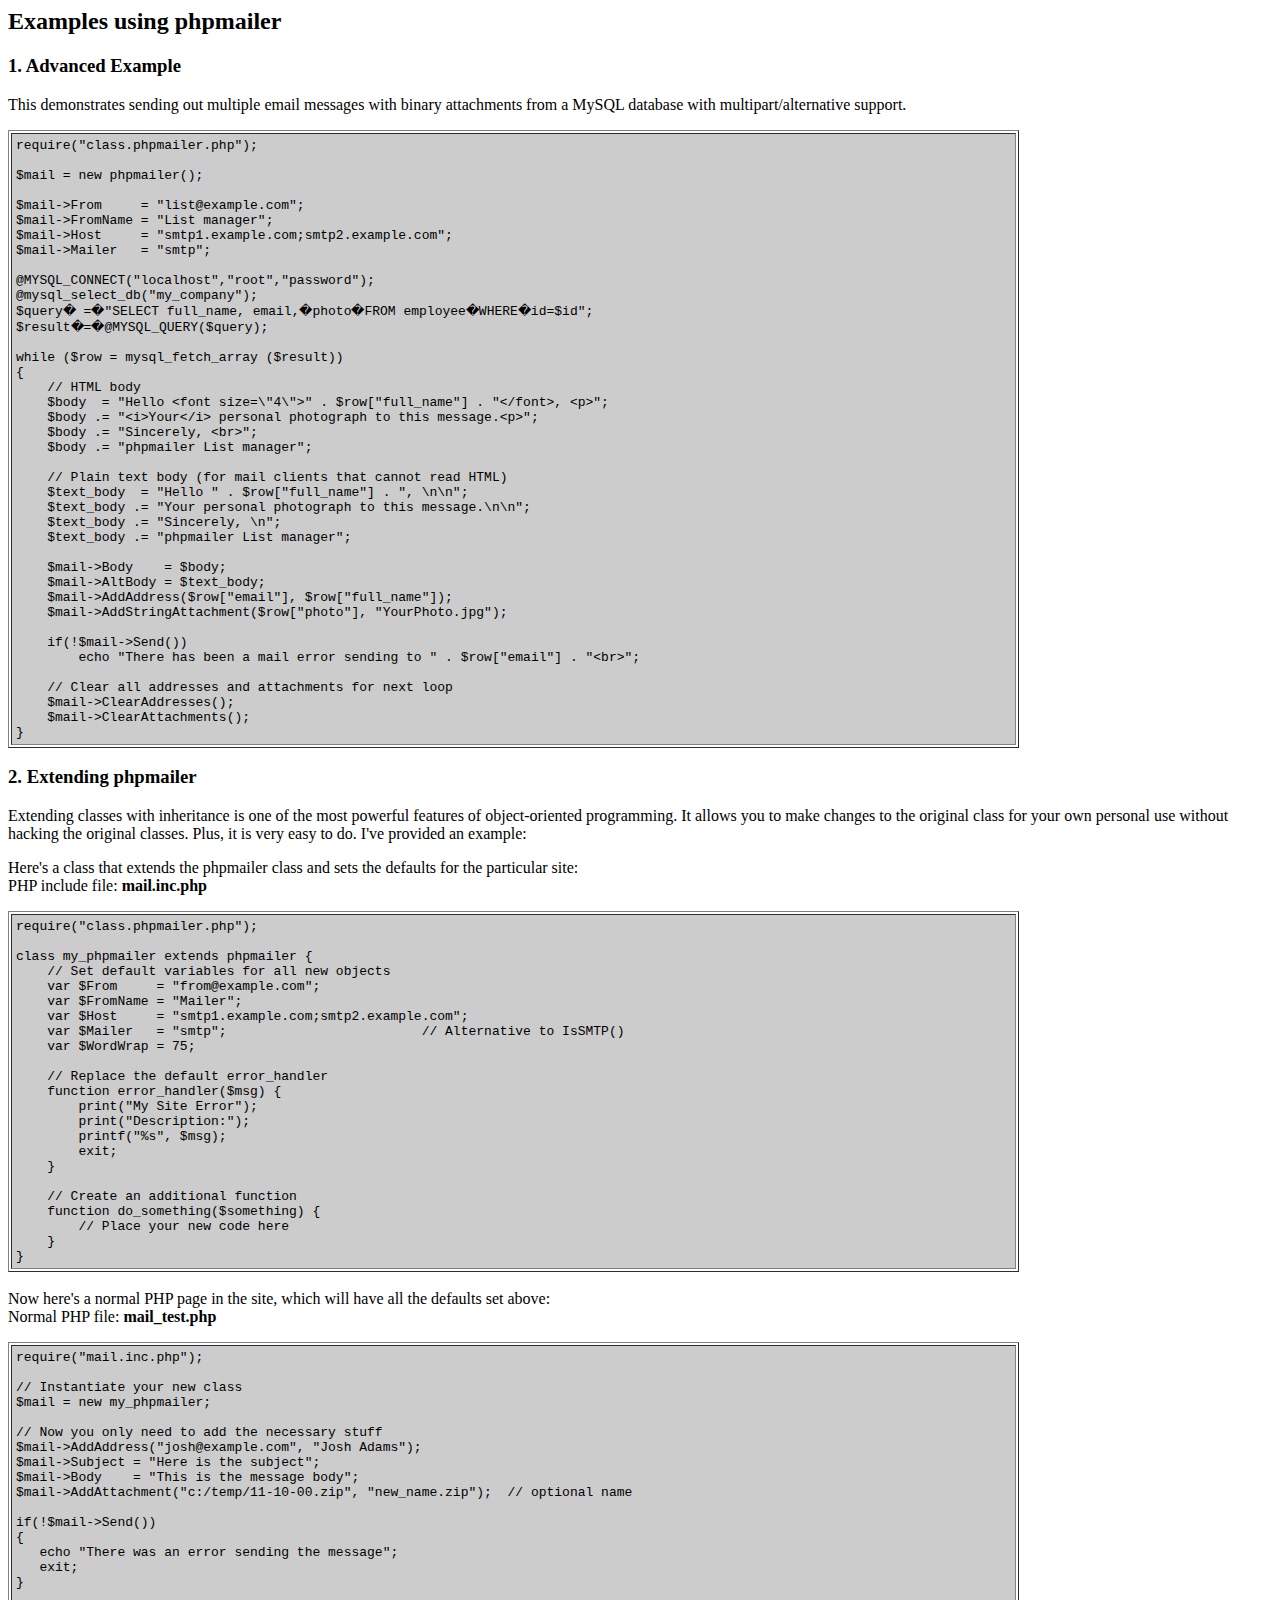
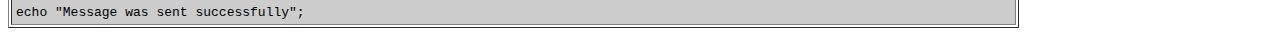
<file: mailer/docs/extending.html>
<html>
<head>
<title>Examples using phpmailer</title>
</head>

<body bgcolor="#FFFFFF">

<h2>Examples using phpmailer</h2>

<h3>1. Advanced Example</h3>
<p>

This demonstrates sending out multiple email messages with binary attachments
from a MySQL database with multipart/alternative support.<p>
<table cellpadding="4" border="1" width="80%">
<tr>
<td bgcolor="#CCCCCC">
<pre>
require("class.phpmailer.php");

$mail = new phpmailer();

$mail->From     = "list@example.com";
$mail->FromName = "List manager";
$mail->Host     = "smtp1.example.com;smtp2.example.com";
$mail->Mailer   = "smtp";

@MYSQL_CONNECT("localhost","root","password");
@mysql_select_db("my_company");
$query� =�"SELECT full_name, email,�photo�FROM employee�WHERE�id=$id";
$result�=�@MYSQL_QUERY($query);

while ($row = mysql_fetch_array ($result))
{
    // HTML body
    $body  = "Hello &lt;font size=\"4\"&gt;" . $row["full_name"] . "&lt;/font&gt;, &lt;p&gt;";
    $body .= "&lt;i&gt;Your&lt;/i&gt; personal photograph to this message.&lt;p&gt;";
    $body .= "Sincerely, &lt;br&gt;";
    $body .= "phpmailer List manager";

    // Plain text body (for mail clients that cannot read HTML)
    $text_body  = "Hello " . $row["full_name"] . ", \n\n";
    $text_body .= "Your personal photograph to this message.\n\n";
    $text_body .= "Sincerely, \n";
    $text_body .= "phpmailer List manager";

    $mail->Body    = $body;
    $mail->AltBody = $text_body;
    $mail->AddAddress($row["email"], $row["full_name"]);
    $mail->AddStringAttachment($row["photo"], "YourPhoto.jpg");

    if(!$mail->Send())
        echo "There has been a mail error sending to " . $row["email"] . "&lt;br&gt;";

    // Clear all addresses and attachments for next loop
    $mail->ClearAddresses();
    $mail->ClearAttachments();
}
</pre>
</td>
</tr>
</table>
<p>

<h3>2. Extending phpmailer</h3>
<p>

Extending classes with inheritance is one of the most
powerful features of object-oriented
programming.  It allows you to make changes to the
original class for your
own personal use without hacking the original
classes.  Plus, it is very
easy to do. I've provided an example:

<p>
Here's a class that extends the phpmailer class and sets the defaults
for the particular site:<br>
PHP include file: <b>mail.inc.php</b>
<p>

<table cellpadding="4" border="1" width="80%">
<tr>
<td bgcolor="#CCCCCC">
<pre>
require("class.phpmailer.php");

class my_phpmailer extends phpmailer {
    // Set default variables for all new objects
    var $From     = "from@example.com";
    var $FromName = "Mailer";
    var $Host     = "smtp1.example.com;smtp2.example.com";
    var $Mailer   = "smtp";                         // Alternative to IsSMTP()
    var $WordWrap = 75;

    // Replace the default error_handler
    function error_handler($msg) {
        print("My Site Error");
        print("Description:");
        printf("%s", $msg);
        exit;
    }

    // Create an additional function
    function do_something($something) {
        // Place your new code here
    }
}
</td>
</tr>
</table>
<br>

Now here's a normal PHP page in the site, which will have all the defaults set
above:<br>
Normal PHP file: <b>mail_test.php</b>
<p>

<table cellpadding="4" border="1" width="80%">
<tr>
<td bgcolor="#CCCCCC">
<pre>
require("mail.inc.php");

// Instantiate your new class
$mail = new my_phpmailer;

// Now you only need to add the necessary stuff
$mail->AddAddress("josh@example.com", "Josh Adams");
$mail->Subject = "Here is the subject";
$mail->Body    = "This is the message body";
$mail->AddAttachment("c:/temp/11-10-00.zip", "new_name.zip");  // optional name

if(!$mail->Send())
{
   echo "There was an error sending the message";
   exit;
}

echo "Message was sent successfully";
</pre>
</td>
</tr>
</table>
</p>

</body>
</html>
</file>
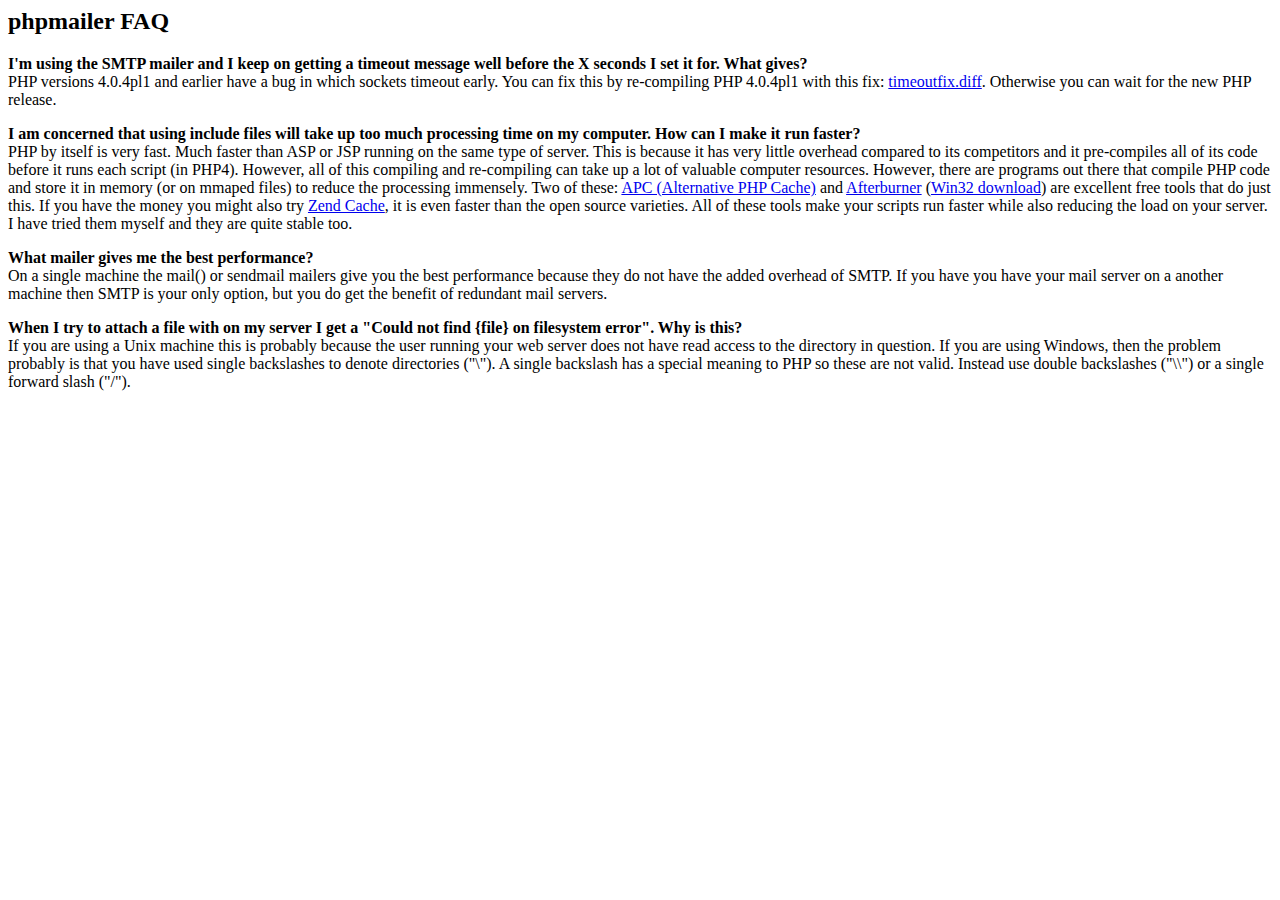
<file: mailer/docs/faq.html>
<html>
<head>
<title>phpmailer FAQ</title>
</head>

<body bgcolor="#FFFFFF">

<h2>phpmailer FAQ</h2>

<p>
<b>I'm using the SMTP mailer and I keep on getting a timeout message 
well before the X seconds I set it for.  What gives?</b>
<br>
PHP versions 4.0.4pl1 and earlier have a bug in which sockets timeout 
early.  You can fix this by re-compiling PHP 4.0.4pl1 with this fix: 
<a href="timeoutfix.diff">timeoutfix.diff</a>. Otherwise you can wait 
for the new PHP release.
</p>

<p>
<b>I am concerned that using include files will take up too much
processing time on my computer.  How can I make it run faster?</b>
<br>
PHP by itself is very fast.  Much faster than ASP or JSP running on
the same type of server.  This is because it has very little overhead compared
to its competitors and it pre-compiles all of
its code before it runs each script (in PHP4).  However, all of
this compiling and re-compiling can take up a lot of valuable
computer resources.  However, there are programs out there that compile
PHP code and store it in memory (or on mmaped files) to reduce the
processing immensely.  Two of these: <a href="http://apc.communityconnect.com">APC
(Alternative PHP Cache)</a> and <a href="http://bwcache.bware.it/index.htm">Afterburner</a> 
(<a href="http://www.mm4.de/php4win/mod_php4_win32/">Win32 download</a>) 
are excellent free tools that do just this.  If you have the money
you might also try <a href="http://www.zend.com">Zend Cache</a>, it is
even faster than the open source varieties.  All of these tools make your
scripts run faster while also reducing the load on your server. I have tried
them myself and they are quite stable too.
</p>


<p>
<b>What mailer gives me the best performance?</b>
<br>
On a single machine the mail() or sendmail mailers give you the best 
performance because they do not have the added overhead of SMTP.
If you have you have your mail server on a another machine then
SMTP is your only option, but you do get the benefit of redundant
mail servers.
</p>

<p>
<b>When I try to attach a file with on my server I get a 
"Could not find {file} on filesystem error".  Why is this?</b>
<br>
If you are using a Unix machine this is probably because the user 
running your web server does not have read access to the directory 
in question.  If you are using Windows, then the problem probably is 
that you have used single backslashes to denote directories ("\").  
A single backslash has a special meaning to PHP so these are not 
valid.  Instead use double backslashes ("\\") or a single forward 
slash ("/").
</p>

</body>
</html>
</file>
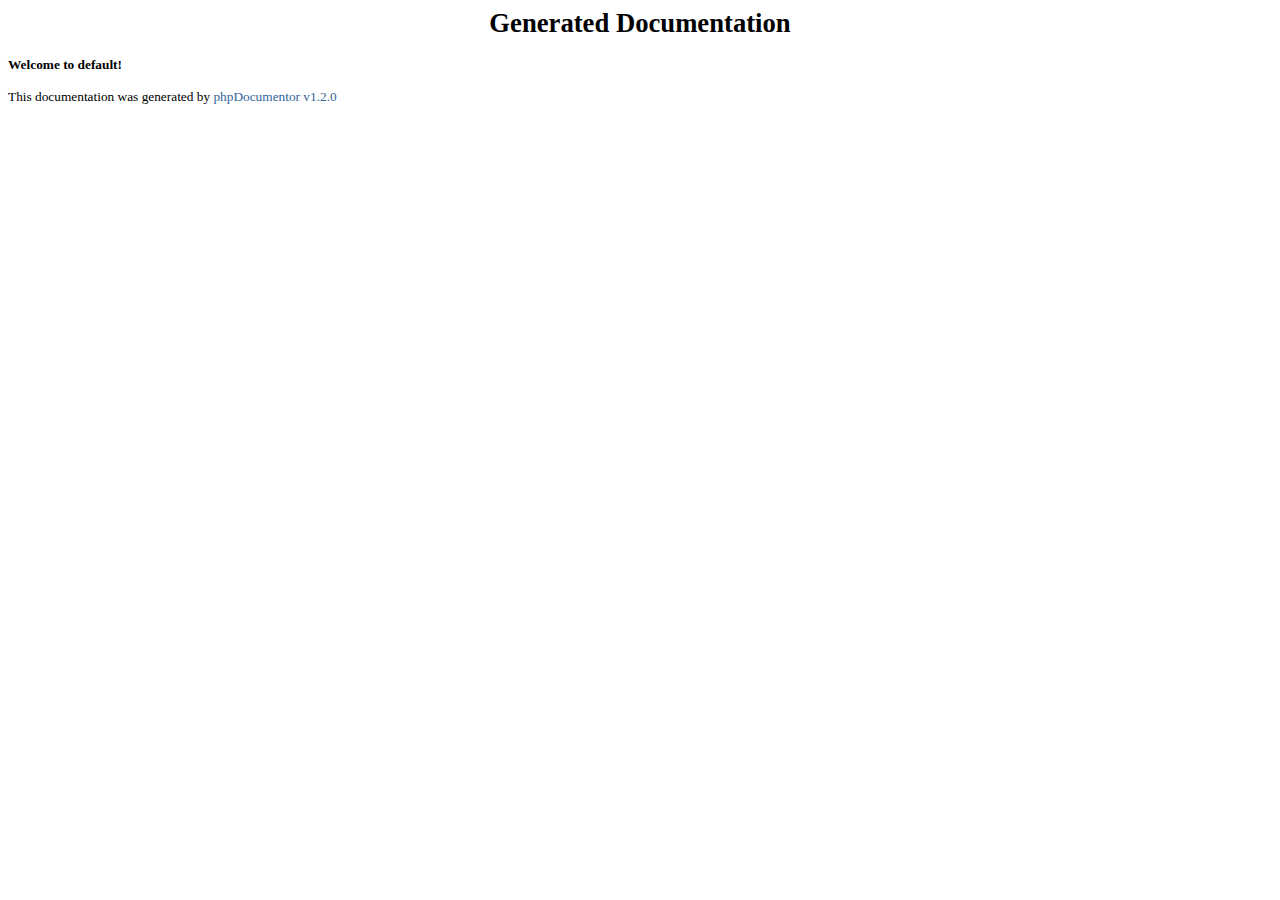
<file: mailer/phpdoc/blank.html>
<html>
<head>
	<title>Generated Documentation</title>
			<link rel="stylesheet" href="media/stylesheet.css" />
			<meta http-equiv='Content-Type' content='text/html; charset=iso-8859-1'/>
</head>
<body>
<div align="center"><h1>Generated Documentation</h1></div>
<b>Welcome to default!</b><br />
<br />
This documentation was generated by <a href="http://www.phpdoc.org">phpDocumentor v1.2.0</a><br />
</body>
</html>
</file>
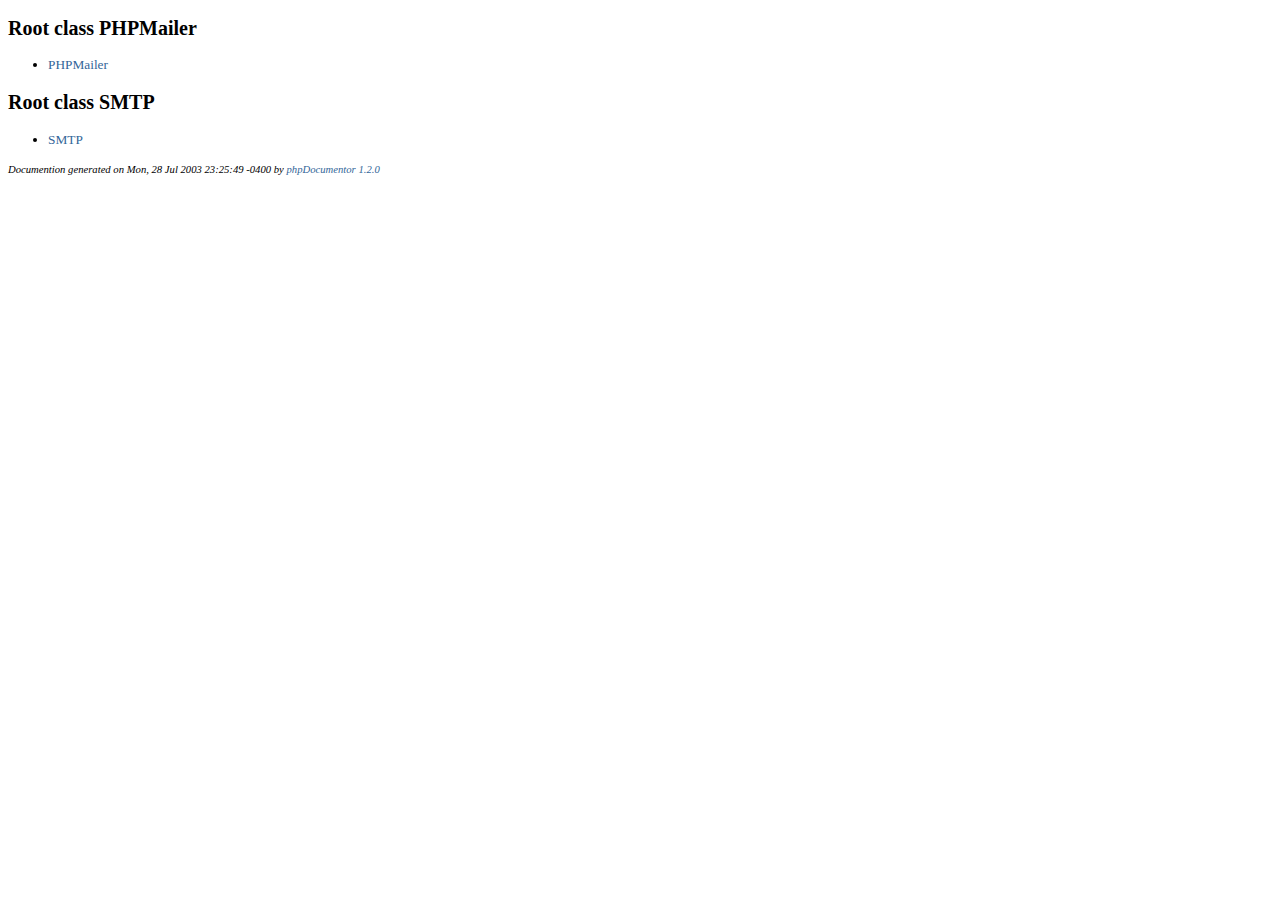
<file: mailer/phpdoc/classtrees_PHPMailer.html>
<?xml version="1.0" encoding="iso-8859-1"?>
<!DOCTYPE html PUBLIC "-//W3C//DTD XHTML 1.0 Transitional//EN" "http://www.w3.org/TR/xhtml1/DTD/xhtml1-transitional.dtd">
  <html xmlns="http://www.w3.org/1999/xhtml">
		<head>
			<!-- template designed by Marco Von Ballmoos -->
			<title></title>
			<link rel="stylesheet" href="media/stylesheet.css" />
			<meta http-equiv='Content-Type' content='text/html; charset=iso-8859-1'/>
		</head>
		<body>
						
<!-- Start of Class Data -->
<H2>
	
</H2>
<h2>Root class PHPMailer</h2>
<ul>
<li><a href="PHPMailer/PHPMailer.html">PHPMailer</a></li></ul>

<h2>Root class SMTP</h2>
<ul>
<li><a href="PHPMailer/SMTP.html">SMTP</a></li></ul>

	<p class="notes" id="credit">
		Documention generated on Mon, 28 Jul 2003 23:25:49 -0400 by <a href="http://www.phpdoc.org" target="_blank">phpDocumentor 1.2.0</a>
	</p>
	</body>
</html>
</file>
<file: pdf/fpdf.css>
body {font-family:"Times New Roman",serif}
h1 {font-size:150%; color:#4000A0}
h2 {color:#4000A0}
h3 {font-size:100%; margin-top:1.2em}
dl.param dt {text-decoration:underline}
dl.param dd {margin-top:1em; margin-bottom:1em}
dl.param ul {margin-top:1em; margin-bottom:1em}
tt, code, kbd {font-family:"Courier New",Courier,monospace; font-size:82%}
div.source {margin-top:1.4em; margin-bottom:1.3em}
div.source pre {display:table; border:1px solid #24246A; width:100%; margin:0em; font-family:inherited; font-size:100%}
div.source code {display:block; border:1px solid #C5C5EC; background-color:#F0F5FF; padding:6px; color:#000000}
div.doc-source {margin-top:1.4em; margin-bottom:1.3em}
div.doc-source pre {display:table; width:100%; margin:0em; font-family:inherited; font-size:100%}
div.doc-source code {display:block; background-color:#E0E0E0; padding:4px}
.st {font-weight:bold; color:#900000}
.kw {color:#000080; font-weight:bold}
.str {color:#CC0000}
.cmt {color:#008000}
p.demo {text-align:center; margin-top:-0.9em}
a.demo {text-decoration:none; font-weight:bold; color:#0000CC}
a.demo:link {text-decoration:none; font-weight:bold; color:#0000CC}
a.demo:hover {text-decoration:none; font-weight:bold; color:#0000FF}
a.demo:active {text-decoration:none; font-weight:bold; color:#0000FF}
</file>
<file: css/verdana.css>
body {
	font-family: Verdana, Geneva, Arial, Helvetica, sans-serif;
	font-size: 12px;
	background-color: #7289d5;
	color:#FFFFFF;
}

td {
	font-family: Verdana, Geneva, Arial, Helvetica, sans-serif;
	font-size: 12px;
}

th {
	font-family: Verdana, Geneva, Arial, Helvetica, sans-serif;
	font-size: 12px;
}

form {
	font-family: Verdana, Geneva, Arial, Helvetica, sans-serif;
	font-size: 12px;
	}

input {
	font-family: Verdana, Geneva, Arial, Helvetica, sans-serif;
	font-size: 12px;
}

textarea {
	font-family: Verdana, Geneva, Arial, Helvetica, sans-serif;
	font-size: 12px;
}

select {
	font-family: Verdana, Geneva, Arial, Helvetica, sans-serif;
	font-size: 12px;
}

ul {
	font-family: Verdana, Geneva, Arial, Helvetica, sans-serif;
	font-size: 12px;
	list-style-type: disc;
	list-style-position: outside;
}

li {
	font-family: Verdana, Geneva, Arial, Helvetica, sans-serif;
	font-size: 12px;
}

ol {
	font-family: Verdana, Geneva, Arial, Helvetica, sans-serif;
	font-size: 12px;
	list-style-type: upper-roman;
	list-style-position: outside;
}

.small {
	font-family: Verdana, Geneva, Arial, Helvetica, sans-serif;
	font-size: 9px;
}

.big {
	font-family: Verdana, Geneva, Arial, Helvetica, sans-serif;
	font-size: 18px;
}

.bodystyle {
	font-family: Verdana, Geneva, Arial, Helvetica, sans-serif;
	font-size: 12px;
}

.box1 {
	padding: 3px;
	border-width: thin;
	border-style: solid;
	border-color: #CCCCCC #666666 #666666 #CCCCCC;
}

.box2 {
	border-width: 3px;
	border-style: solid;
	padding: 5px;
}
.errorMsg {
   margin-left:10px;
   margin-top:2px;
   font: 11px tahoma,verdana,sans-serif;	  
   height:18px;
   color:#FF0000;
}
</file>
<file: css/sddm.css>
.navbar
{
}  

.mainDiv
{
  width:185px;
}

.topItem
{
  font: bold 12px tahoma,verdana,sans-serif;
  letter-spacing: 0;
  background: url("../images/arrow-up-title.jpg") no-repeat 0 0;
  background-position:center center;
  background-repeat:no-repeat;
  border: none;
  width: 185px;
  height: 25px;
  color: #215dc6;
  cursor:pointer;
  text-indent:10px;
}

.topItemOver
{
  text-indent:10px;
  font: bold 12px tahoma,verdana,sans-serif;
  letter-spacing: 0;
  background: url("../images/arrow-up-title-on.jpg") no-repeat 0 0;
  background-position:center center;
  background-repeat:no-repeat;
  height: 25px;
  width: 185px;
  color: #428eff;
  cursor:pointer;
}

.topItemClose
{
  text-indent:10px;
  font: bold 12px tahoma,verdana,sans-serif;
  letter-spacing: 0;
  background: url("../images/arrow-down-title.jpg") no-repeat 0 0;
  background-position:center center;
  background-repeat:no-repeat;
  height: 25px;
  width: 185px;
  color: #215dc6;
  cursor:pointer;
}


.topItemCloseOver
{
  text-indent:10px;
  font: bold 12px tahoma,verdana,sans-serif;
  letter-spacing: 0;
  background: url("../images/arrow-down-title-on.jpg") no-repeat 0 0;
  background-position:center center;
  background-repeat:no-repeat;
  height: 25px;
  width: 185px;
  color: #428eff;
  cursor:pointer;
}



.dropMenu
{
  font: bold 11px tahoma,verdana,sans-serif;	
  background-color: #d6dff7;
  color: #000;
  border: 1px solid #FFFFFF;
  border-width: 0 1px 1px 1px;
  filter:alpha(opacity=100);
  padding-top:5px;
  padding-bottom:5px;
}

.subMenu
{
   display:block;
}

.subItem
{
   margin-left:10px;
   margin-top:2px;
   height:18px;
   font: 11px tahoma,verdana,sans-serif;	
   text-decoration:none;
   color: #215dc6;
   
}

.subItem a
{
   margin-left:23px;
   font: 11px tahoma,verdana,sans-serif;	 	
   text-decoration:none;
   color: #215dc6;
}

.subItemOver
{
   margin-left:10px;
   margin-top:2px;
   font: 11px tahoma,verdana,sans-serif;	  
   height:18px;
   color: #428eff;
}

.subItemOver  a
{
   margin-left:23px;
   font: 11px tahoma,verdana,sans-serif;
   cursor:pointer;	
   color: #428eff;
   text-decoration:underline;
   cursor:pointer;
}


.drop
{
   border-left:1px solid black;
   border-right:1px solid black;	
}
</file>
<file: mailer/phpdoc/media/stylesheet.css>
a { color: #336699; text-decoration: none; }
a:hover { color: #6699CC; text-decoration: underline; }
a:active { color: #6699CC; text-decoration: underline; }

body, table { font-family: Georgia, Times New Roman, Times, serif; font-size: 10pt }
p, li { line-height: 140% }
a img { border: 0px; }
dd { margin-left: 0px; padding-left: 1em; }

/* Page layout/boxes */

.info-box {}
.info-box-title { margin: 1em 0em 0em 0em; padding: .25em; font-weight: normal; font-size: 14pt; border: 2px solid #999999; background-color: #CCCCFF }
.info-box-body { border: 1px solid #999999; padding: .5em; }
.nav-bar { font-size: 8pt; white-space: nowrap; text-align: right; padding: .2em; margin: 0em 0em 1em 0em; }

.oddrow { background-color: #F8F8F8; border: 1px solid #AAAAAA; padding: .5em; margin-bottom: 1em}
.evenrow { border: 1px solid #AAAAAA; padding: .5em; margin-bottom: 1em}

.page-body { max-width: 800px; margin: auto; }
.tree dl { margin: 0px }

/* Index formatting classes */

.index-item-body { margin-top: .5em; margin-bottom: .5em}
.index-item-description { margin-top: .25em }
.index-item-details { font-weight: normal; font-style: italic; font-size: 8pt }
.index-letter-section { background-color: #EEEEEE; border: 1px dotted #999999; padding: .5em; margin-bottom: 1em}
.index-letter-title { font-size: 12pt; font-weight: bold }
.index-letter-menu { text-align: center; margin: 1em }
.index-letter { font-size: 12pt }

/* Docbook classes */

.description {}
.short-description { font-weight: bold; color: #666666; }
.tags {	padding-left: 0em; margin-left: 3em; color: #666666; list-style-type: square; }
.parameters {	padding-left: 0em; margin-left: 3em; font-style: italic; list-style-type: square; }
.redefinitions { font-size: 8pt; padding-left: 0em; margin-left: 2em; }
.package {  }
.package-title { font-weight: bold; font-size: 14pt; border-bottom: 1px solid black }
.package-details { font-size: 85%; }
.sub-package { font-weight: bold; font-size: 120% }
.tutorial { border-width: thin; border-color: #0066ff }
.tutorial-nav-box { width: 100%; border: 1px solid #999999; background-color: #F8F8F8; }
.nav-button-disabled { color: #999999; }
.nav-button:active, 
.nav-button:focus, 
.nav-button:hover { background-color: #DDDDDD; outline: 1px solid #999999; text-decoration: none }
.folder-title { font-style: italic }

/* Generic formatting */

.field { font-weight: bold; }
.detail { font-size: 8pt; }
.notes { font-style: italic; font-size: 8pt; }
.separator { background-color: #999999; height: 2px; }
.warning {  color: #FF6600; }
.disabled { font-style: italic; color: #999999; }

/* Code elements */

.line-number {  }

.class-table { width: 100%; }
.class-table-header { border-bottom: 1px dotted #666666; text-align: left}
.class-name { color: #000000; font-weight: bold; }

.method-summary { padding-left: 1em; font-size: 8pt }
.method-header { }
.method-definition { margin-bottom: .3em }
.method-title { font-weight: bold; }
.method-name { font-weight: bold; }
.method-signature { font-size: 85%; color: #666666; margin: .5em 0em }
.method-result { font-style: italic; }

.var-summary { padding-left: 1em; font-size: 8pt; }
.var-header { }
.var-title { margin-bottom: .3em }
.var-type { font-style: italic; }
.var-name { font-weight: bold; }
.var-default {}
.var-description { font-weight: normal; color: #000000; }

.include-title {  }
.include-type { font-style: italic; }
.include-name { font-weight: bold; }

.const-title {  }
.const-name { font-weight: bold; }

/* Syntax highlighting */

.src-code {  border: 1px solid #336699; padding: 1em; background-color: #EEEEEE; }

.src-comm { color: green; }
.src-id {  }
.src-inc { color: #0000FF; }
.src-key { color: #0000FF; }
.src-num { color: #CC0000; }
.src-str { color: #66cccc; }
.src-sym { font-weight: bold; }
.src-var { }

.src-php { font-weight: bold; }

.src-doc { color: #009999 }
.src-doc-close-template { color: #0000FF }
.src-doc-coretag { color: #0099FF; font-weight: bold }
.src-doc-inlinetag { color: #0099FF }
.src-doc-internal { color: #6699cc }
.src-doc-tag { color: #0080CC }
.src-doc-template { color: #0000FF }
.src-doc-type { font-style: italic }
.src-doc-var { font-style: italic }

/* tutorial */

.authors {  }
.author { font-style: italic; font-weight: bold }
.author-blurb { margin: .5em 0em .5em 2em; font-size: 85%; font-weight: normal; font-style: normal }
.example { border: 1px dashed #999999; background-color: #EEEEEE; padding: .5em }
.listing { border: 1px dashed #999999; background-color: #EEEEEE; padding: .5em; white-space: nowrap }
.release-info { font-size: 85%; font-style: italic; margin: 1em 0em }
.ref-title-box {  }
.ref-title {  }
.ref-purpose { font-style: italic; color: #666666 }
.ref-synopsis {  }
.title { font-weight: bold; margin: 1em 0em 0em 0em; padding: .25em; border: 2px solid #999999; background-color: #CCCCFF  }
.cmd-synopsis { margin: 1em 0em }
.cmd-title { font-weight: bold }
.toc { margin-left: 2em; padding-left: 0em }

/**/
.style3 {
	font-family: Verdana, Arial, Helvetica, sans-serif;
	font-size: 11px;
	color: #064293;
}
</file>
